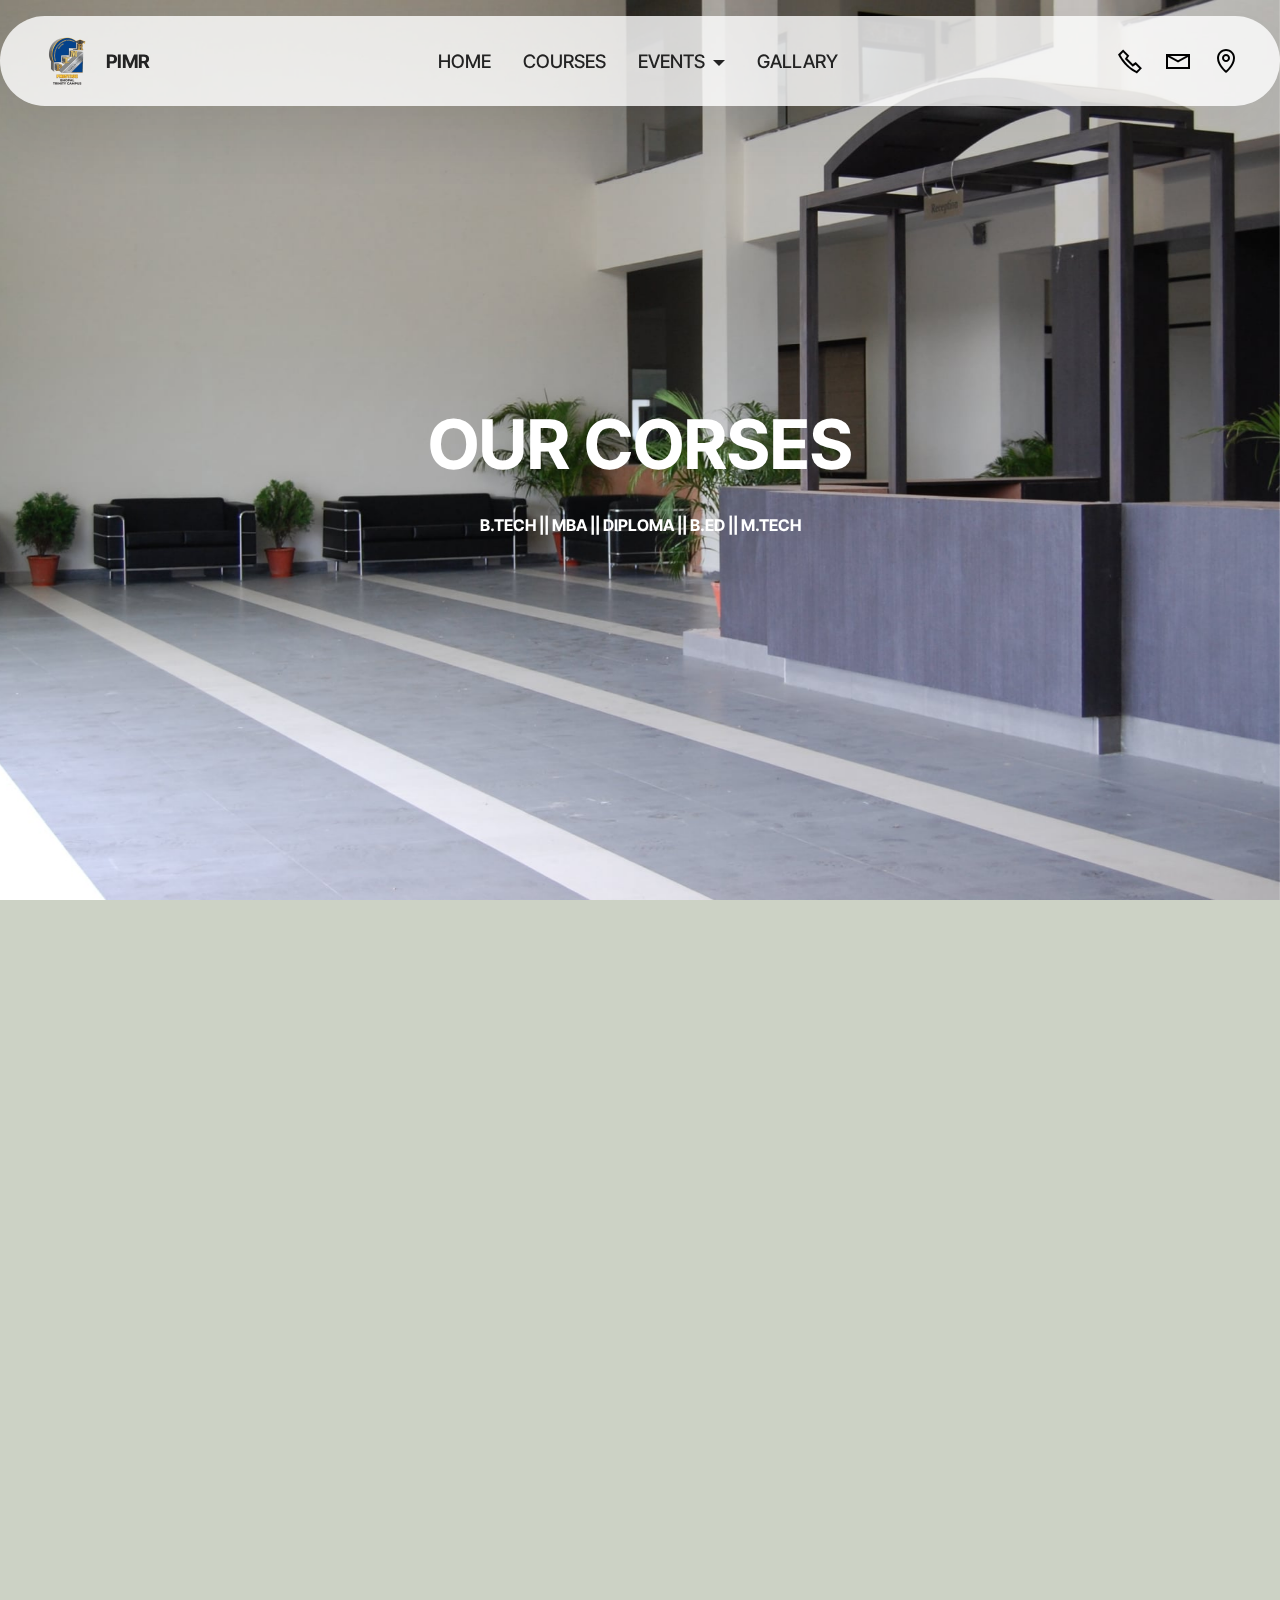
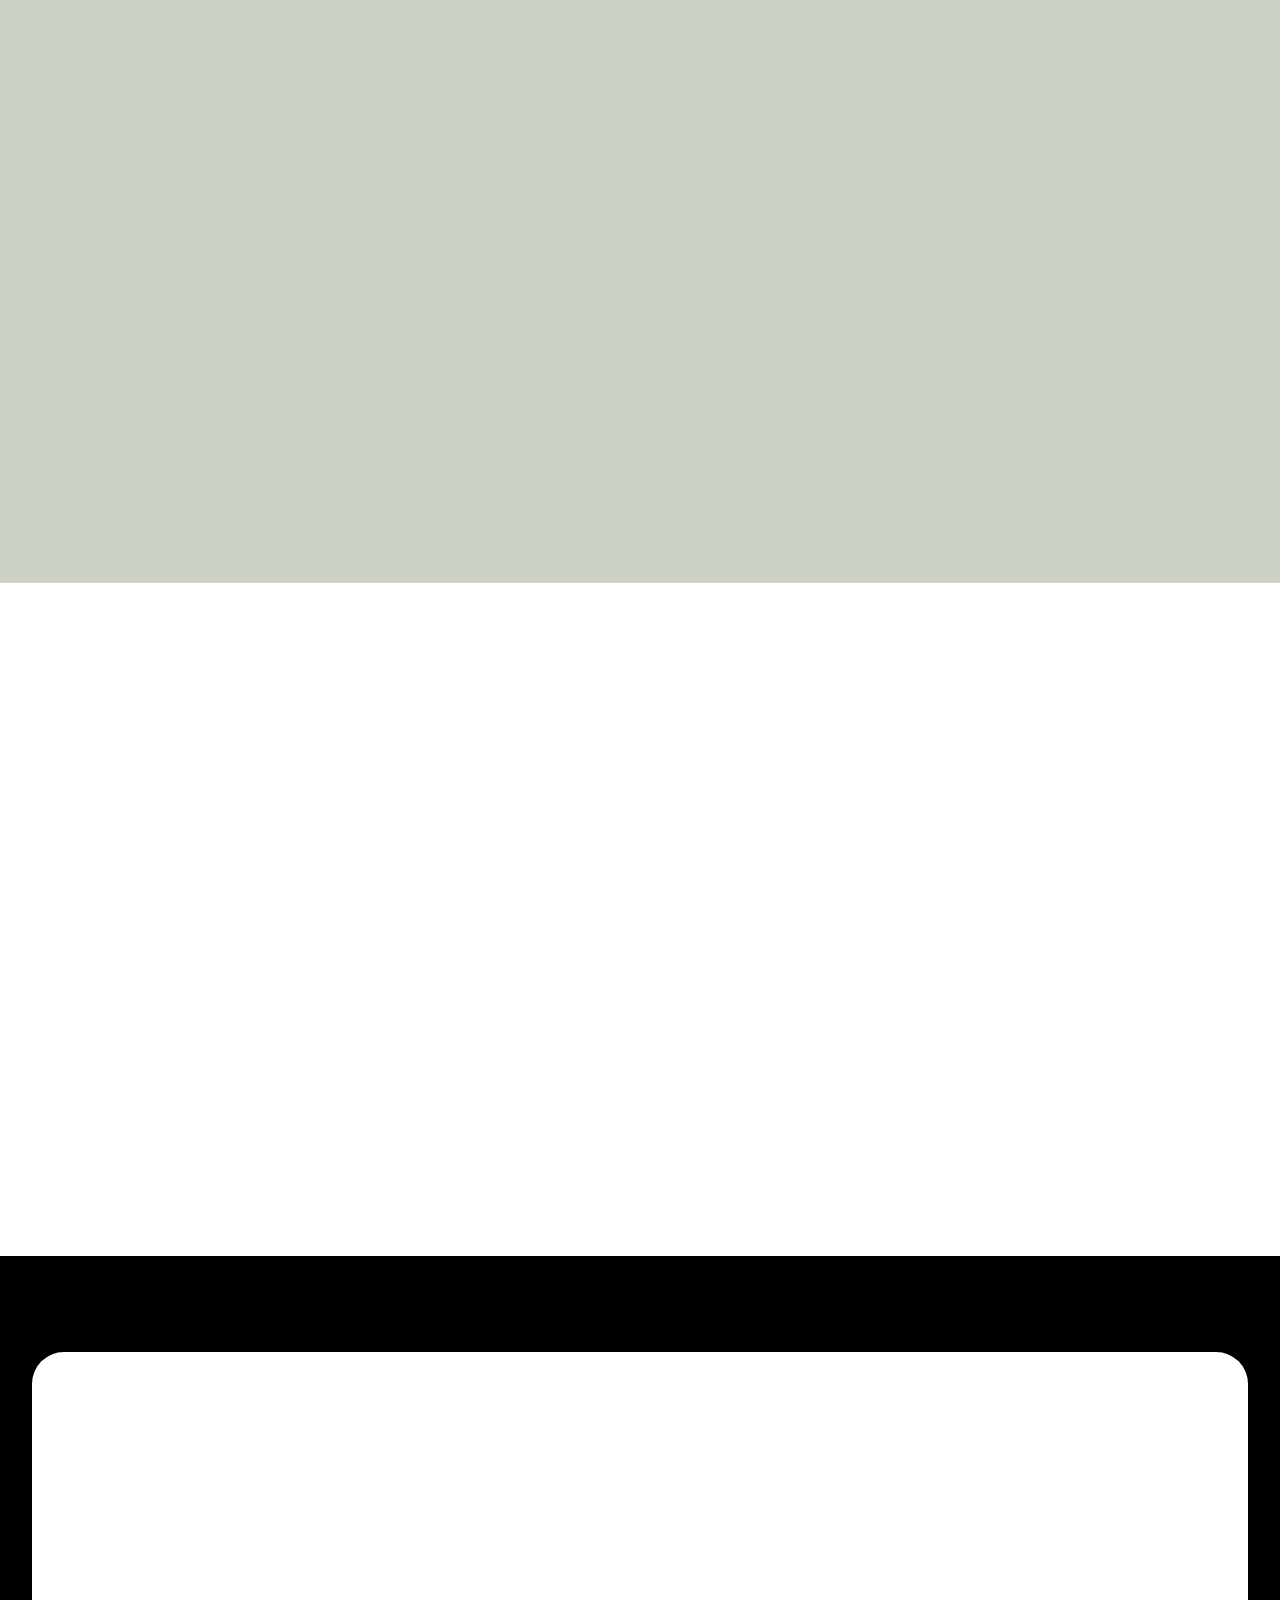
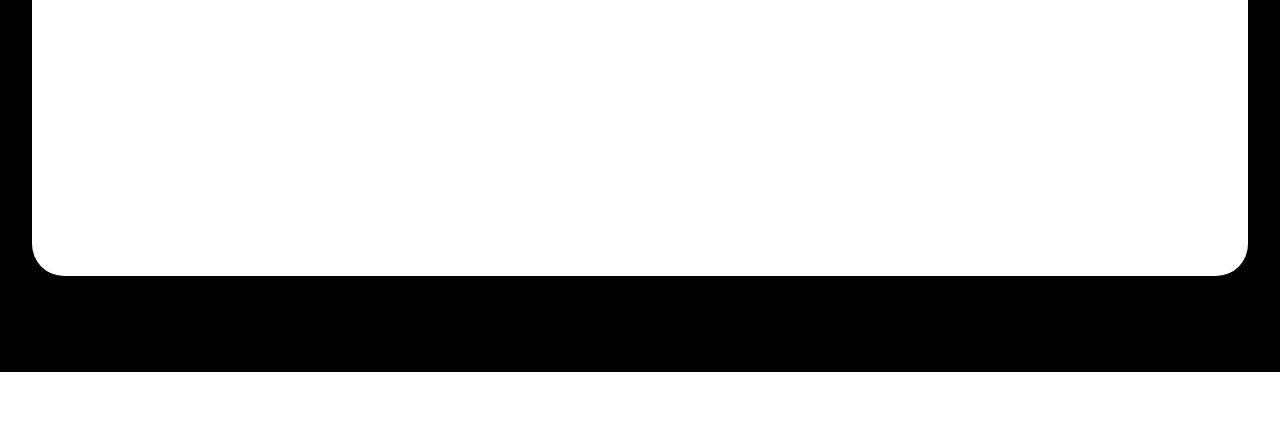
<file: Courses/page1.html>
<!DOCTYPE html>
<html  >
<head>

  <meta charset="UTF-8">
  <meta http-equiv="X-UA-Compatible" content="IE=edge">
  <meta name="generator" content="Mobirise v5.9.13, mobirise.com">
  <meta name="viewport" content="width=device-width, initial-scale=1, minimum-scale=1">
  <link rel="shortcut icon" href="assets/images/pimr-logo-128x128.png" type="image/x-icon">
  <meta name="description" content="">
  
  
  <title>PIMR- COURSES</title>
  <link rel="stylesheet" href="assets/web/assets/mobirise-icons2/mobirise2.css">
  <link rel="stylesheet" href="assets/bootstrap/css/bootstrap.min.css">
  <link rel="stylesheet" href="assets/bootstrap/css/bootstrap-grid.min.css">
  <link rel="stylesheet" href="assets/bootstrap/css/bootstrap-reboot.min.css">
  <link rel="stylesheet" href="assets/parallax/jarallax.css">
  <link rel="stylesheet" href="assets/animatecss/animate.css">
  <link rel="stylesheet" href="assets/dropdown/css/style.css">
  <link rel="stylesheet" href="assets/socicon/css/styles.css">
  <link rel="stylesheet" href="assets/theme/css/style.css">
  <link rel="preload" href="https://fonts.googleapis.com/css?family=Inter+Tight:100,200,300,400,500,600,700,800,900,100i,200i,300i,400i,500i,600i,700i,800i,900i&display=swap" as="style" onload="this.onload=null;this.rel='stylesheet'">
  <noscript><link rel="stylesheet" href="https://fonts.googleapis.com/css?family=Inter+Tight:100,200,300,400,500,600,700,800,900,100i,200i,300i,400i,500i,600i,700i,800i,900i&display=swap"></noscript>
  <link rel="preload" as="style" href="assets/mobirise/css/mbr-additional.css?v=LPSBlq"><link rel="stylesheet" href="assets/mobirise/css/mbr-additional.css?v=LPSBlq" type="text/css">

  
  
  
</head>
<body>
  
  <section data-bs-version="5.1" class="menu menu2 cid-u6PKsu1eAr" once="menu" id="menu02-o">
	

	<nav class="navbar navbar-dropdown navbar-fixed-top navbar-expand-lg">
		<div class="container">
			<div class="navbar-brand">
				<span class="navbar-logo">
					<a href="courses.html">
						<img src="assets/images/pimr-logo-96x96.png" alt="Mobirise Website Builder" style="height: 3rem;">
					</a>
				</span>
				<span class="navbar-caption-wrap"><a class="navbar-caption text-black display-4" href="page1.html">PIMR</a></span>
			</div>
			<button class="navbar-toggler" type="button" data-toggle="collapse" data-bs-toggle="collapse" data-target="#navbarSupportedContent" data-bs-target="#navbarSupportedContent" aria-controls="navbarNavAltMarkup" aria-expanded="false" aria-label="Toggle navigation">
				<div class="hamburger">
					<span></span>
					<span></span>
					<span></span>
					<span></span>
				</div>
			</button>
			<div class="collapse navbar-collapse" id="navbarSupportedContent">
				<ul class="navbar-nav nav-dropdown nav-right" data-app-modern-menu="true"><li class="nav-item">
						<a class="nav-link link text-black display-4" href="../index.html">HOME</a>
					</li>
					<li class="nav-item">
						<a class="nav-link link text-black display-4" href="page1.html" aria-expanded="false">COURSES</a>
					</li>
					<li class="nav-item dropdown">
						<a class="nav-link link text-black dropdown-toggle display-4" href="courses.html" data-toggle="dropdown-submenu" data-bs-toggle="dropdown" data-bs-auto-close="outside" aria-expanded="false">EVENTS</a><div class="dropdown-menu" aria-labelledby="dropdown-834"><a class="text-black dropdown-item display-4" href="courses.html">Prabhotsav</a></div>
					</li><li class="nav-item"><a class="nav-link link text-black display-4" href="courses.html">GALLARY</a></li></ul>
				<div class="icons-menu">
					<a class="iconfont-wrapper" href="courses.html">
						<span class="p-2 mbr-iconfont mobi-mbri-phone mobi-mbri"></span>
					</a>
					<a class="iconfont-wrapper" href="courses.html">
						<span class="p-2 mbr-iconfont mobi-mbri-letter mobi-mbri"></span>
					</a>
					<a class="iconfont-wrapper" href="https://maps.app.goo.gl/xwbf2YTBR3xbmGSJ8">
						<span class="p-2 mbr-iconfont mobi-mbri-map-pin mobi-mbri"></span>
					</a>
					
				</div>
				
			</div>
		</div>
	</nav>
</section>

<section data-bs-version="5.1" class="header16 cid-u6PKQwvjHT mbr-fullscreen mbr-parallax-background" id="header17-p">
  
  
  <div class="container-fluid">
    <div class="row">
      <div class="content-wrap col-12 col-md-10">
        <h1 class="mbr-section-title mbr-fonts-style mbr-white mb-4 display-1">
          <strong><br>OUR CORSES</strong></h1>
        
        <p class="mbr-fonts-style mbr-text mbr-white mb-4 display-7"><strong>B.TECH || MBA || DIPLOMA || B.ED || M.TECH</strong></p>
        
      </div>
    </div>
  </div>
</section>

<section data-bs-version="5.1" class="pricing03 cid-u6PtX0Ri1g" id="pricing03-m">
  

  
  <div class="container">
    <div class="row justify-content-center">
      <div class="col-12 content-head">
        <div class="mbr-section-head mb-5">
          <h4 class="mbr-section-title mbr-fonts-style align-center mb-0 display-2"><strong>COURSES AVAILABLE</strong></h4>
          
        </div>
      </div>
    </div>
    <div class="row">
      <div class="item features-without-image col-12 col-md-6 col-lg-4 item-mb active">
        <div class="item-wrapper">
          <div class="item-head">
            <h5 class="item-title mbr-fonts-style mb-0 display-5">
              <strong>B.TECH&nbsp;</strong></h5>
            <h6 class="item-subtitle mbr-fonts-style mb-0 display-7"><strong>CSE | Data Scinece | Civil | EC | CE | EX</strong></h6>
          </div>
          <div class="item-content">
            <p class="mbr-text mbr-fonts-style display-7">
              Innovate with Technology 
            </p>
            <div class="mb-4">
            </div>
            <div class="counter-container mbr-text mbr-fonts-style display-7">
              <ul>
                <li><strong>Fees</strong> : INR 60000 /-</li>
                <li><strong>Duration </strong>: 4 Years</li>
              </ul>
            </div>
          </div>
          <div class="mbr-section-btn item-footer">
            <a href="" class="btn item-btn btn-primary display-7">Get this plan</a>
          </div>
        </div>
      </div>
      
      <div class="item features-without-image col-12 col-md-6 col-lg-4 item-mb">
        <div class="item-wrapper">
          <div class="item-head">
            <h5 class="item-title mbr-fonts-style mb-0 display-5"><strong>COMPUTER APPLICATION</strong></h5>
            <h6 class="item-subtitle mbr-fonts-style mt-0 mb-0 display-7"><strong>MBA | BCA | BSC</strong></h6>
          </div>
          <div class="item-content">
            <p class="mbr-text mbr-fonts-style display-7">Lead with Strategy
            </p>
            <div class="mb-4"></div>
            <div class="counter-container mbr-text mbr-fonts-style display-7">
              <ul>
                <li><strong>Fees</strong> : INR 60000 /-</li>
                <li><strong>Duration</strong> : 3 Years</li>
              </ul>
            </div>
          </div>
          <div class="mbr-section-btn item-footer"><a href="" class="btn item-btn btn-primary display-7">Contact sales</a></div>
        </div>
      </div><div class="item features-without-image col-12 col-md-6 col-lg-4 item-mb">
        <div class="item-wrapper">
          <div class="item-head">
            <h5 class="item-title mbr-fonts-style mb-0 display-5">
              <strong>DIPLOMA</strong>
            </h5>
            <h6 class="item-subtitle mbr-fonts-style mt-0 mb-0 display-7"><strong>EX | MECHANICAL | CIVIL</strong></h6>
          </div>
          <div class="item-content">
            <p class="mbr-text mbr-fonts-style display-7">
              Practical Skills, Real-world Impact
            </p>
            <div class="mb-4"></div>
            <div class="counter-container mbr-text mbr-fonts-style display-7">
              <ul>
                <li><strong>Fees</strong> : INR 40000 /-</li>
                <li><strong>Duration</strong> : 3 Years</li>
              </ul>
            </div>
          </div>
          <div class="mbr-section-btn item-footer"><a href="" class="btn item-btn btn-primary display-7">Contact sales</a></div>
        </div>
      </div><div class="item features-without-image col-12 col-md-6 col-lg-4 item-mb">
        <div class="item-wrapper">
          <div class="item-head">
            <h5 class="item-title mbr-fonts-style mb-0 display-5"><strong>PHARMACY</strong></h5>
            <h6 class="item-subtitle mbr-fonts-style mt-0 mb-0 display-7"><strong>D. PHARMACY&nbsp; | B. PHARMACY || 3 YEARS</strong></h6>
          </div>
          <div class="item-content">
            <p class="mbr-text mbr-fonts-style display-7">
               Healing Lives with Expertise
            </p>
            <div class="mb-4"></div>
            <div class="counter-container mbr-text mbr-fonts-style display-7">
              <ul>
                <li><strong>D. Pharmacy Fees : </strong>INR<strong>&nbsp;</strong>85000/-</li>
                <li><strong>B. Pharmacy Fees :</strong> INR 85000/-</li>
              </ul>
            </div>
          </div>
          <div class="mbr-section-btn item-footer"><a href="" class="btn item-btn btn-primary display-7">Contact sales</a></div>
        </div>
      </div><div class="item features-without-image col-12 col-md-6 col-lg-4 item-mb">
        <div class="item-wrapper">
          <div class="item-head">
            <h5 class="item-title mbr-fonts-style mb-0 display-5"><strong>M.TECH</strong></h5>
            <h6 class="item-subtitle mbr-fonts-style mt-0 mb-0 display-7"><strong>THERMAL | VLSI | DC | POWER ELECTRONCS</strong></h6>
          </div>
          <div class="item-content">
            <p class="mbr-text mbr-fonts-style display-7">
               Healing Lives with Expertise
            </p>
            <div class="mb-4"></div>
            <div class="counter-container mbr-text mbr-fonts-style display-7">
              <ul>
                <li><strong>D. Pharmacy Fees : </strong>INR<strong>&nbsp;</strong>85000/-</li>
                <li><strong>B. Pharmacy Fees :</strong> INR 85000/-</li>
              </ul>
            </div>
          </div>
          <div class="mbr-section-btn item-footer"><a href="" class="btn item-btn btn-primary display-7">Contact sales</a></div>
        </div>
      </div><div class="item features-without-image col-12 col-md-6 col-lg-4 item-mb">
        <div class="item-wrapper">
          <div class="item-head">
            <h5 class="item-title mbr-fonts-style mb-0 display-5"><strong>B.COM</strong></h5>
            <h6 class="item-subtitle mbr-fonts-style mt-0 mb-0 display-7"><strong>PLAIN &amp; COMPUTER SCIENCE</strong></h6>
          </div>
          <div class="item-content">
            <p class="mbr-text mbr-fonts-style display-7">
               Healing Lives with Expertise
            </p>
            <div class="mb-4"></div>
            <div class="counter-container mbr-text mbr-fonts-style display-7">
              <ul>
                <li><strong>D. Pharmacy Fees : </strong>INR<strong>&nbsp;</strong>85000/-</li>
                <li><strong>B. Pharmacy Fees :</strong> INR 85000/-</li>
              </ul>
            </div>
          </div>
          <div class="mbr-section-btn item-footer"><a href="" class="btn item-btn btn-primary display-7">Contact sales</a></div>
        </div>
      </div>
    </div>
  </div>
</section>

<section data-bs-version="5.1" class="features15 cid-u6OwZMFCLO" id="features015-h">
	

	
	
	<div class="container">
		<div class="row justify-content-center">
			<div class="col-12 content-head">
				<div class="mbr-section-head mb-5">
					<h4 class="mbr-section-title mbr-fonts-style align-center mb-0 display-2">
						<strong>Our Faculties</strong></h4>
					
				</div>
			</div>
		</div>
		<div class="row">
			
			
			<div class="item features-without-image col-12 col-lg-4 active">
				<div class="item-wrapper">
					<div class="img-wrapper">
						<img src="assets/images/neelesh-sir-192x168.png" alt="Mobirise Website Builder" data-slide-to="0" data-bs-slide-to="0">
					</div>
					<div class="card-box">
						<h4 class="card-title mbr-fonts-style mb-0 display-4"><strong>Dr. Neelesh Jain</strong></h4>
						<h5 class="card-text mbr-fonts-style mt-3 display-7">
							<div>CSE (HOD)</div>
						</h5>
					</div>
				</div>
			</div><div class="item features-without-image col-12 col-lg-4">
				<div class="item-wrapper">
					<div class="img-wrapper">
						<img src="assets/images/rakeshwarimam-192x192.jpg" alt="Mobirise Website Builder" data-slide-to="1" data-bs-slide-to="1">
					</div>
					<div class="card-box">
						<h4 class="card-title mbr-fonts-style mb-0 display-4">
							<strong>Dr. Rakeshwari Agrawal</strong></h4>
						<h5 class="card-text mbr-fonts-style mt-3 display-7">
							EXE (HOD)</h5>
					</div>
				</div>
			</div><div class="item features-without-image col-12 col-lg-4">
				<div class="item-wrapper">
					<div class="img-wrapper">
						<img src="assets/images/screenshot-2024-03-12-212743-192x164.png" alt="Mobirise Website Builder" data-bs-slide-to="2" data-slide-to="2">
					</div>
					<div class="card-box">
						<h4 class="card-title mbr-fonts-style mb-0 display-7"><strong>Dr. Monica Singh</strong></h4>
						<h5 class="card-text mbr-fonts-style mt-3 display-7">
							MBA (HOD)</h5>
					</div>
				</div>
			</div><div class="item features-without-image col-12 col-lg-4">
				<div class="item-wrapper">
					<div class="img-wrapper">
						<img src="assets/images/images-192x192.png" alt="Mobirise Website Builder" data-slide-to="2" data-bs-slide-to="2">
					</div>
					<div class="card-box">
						<h4 class="card-title mbr-fonts-style mb-0 display-4"><strong>Dr. Virendra Rajput</strong></h4>
						<h5 class="card-text mbr-fonts-style mt-3 display-7">
							HOD(Mechanical)</h5>
					</div>
				</div>
			</div><div class="item features-without-image col-12 col-lg-4">
				<div class="item-wrapper">
					<div class="img-wrapper">
						<img src="assets/images/jyotsana-mam-192x192.jpg" alt="Mobirise Website Builder" data-bs-slide-to="3" data-slide-to="3">
					</div>
					<div class="card-box">
						<h4 class="card-title mbr-fonts-style mb-0 display-7"><strong>Dr. Jyotsna Mishra</strong></h4>
						<h5 class="card-text mbr-fonts-style mt-3 display-7">
							Basic Science</h5>
					</div>
				</div>
			</div>
			
			
			<div class="item features-without-image col-12 col-lg-4">
				<div class="item-wrapper">
					<div class="img-wrapper">
						<img src="assets/images/bhanu-sir-192x192.jpg" alt="Mobirise Website Builder" data-slide-to="4" data-bs-slide-to="4">
					</div>
					<div class="card-box">
						<h4 class="card-title mbr-fonts-style mb-0 display-7">
							<strong>Dr. Bhanu Pratap Singh</strong></h4>
						<h5 class="card-text mbr-fonts-style mt-3 display-7">
							ECE (HOD)</h5>
					</div>
				</div>
			</div>

			<div class="item features-without-image col-12 col-lg-4">
				<div class="item-wrapper">
					<div class="img-wrapper">
						<img src="assets/images/saurabh-jain-192x192.jpg" alt="Mobirise Website Builder" data-bs-slide-to="5" data-slide-to="5">
					</div>
					<div class="card-box">
						<h4 class="card-title mbr-fonts-style mb-0 display-4"><strong>Saurabh jain</strong></h4>
						<h5 class="card-text mbr-fonts-style mt-3 display-7">
							HOD(Civil Eng.)</h5>
					</div>
				</div>
			</div>
			<div class="item features-without-image col-12 col-lg-4">
				<div class="item-wrapper">
					<div class="img-wrapper">
						<img src="assets/images/dsc-294-192x288.jpeg" alt="Mobirise Website Builder" data-bs-slide-to="6" data-slide-to="6">
					</div>
					<div class="card-box">
						<h4 class="card-title mbr-fonts-style mb-0 display-7">
							<strong>Md. Wasif Azeez Khan</strong></h4>
						<h5 class="card-text mbr-fonts-style mt-3 display-7">CSE</h5>
					</div>
				</div>
			</div>
			<div class="item features-without-image col-12 col-lg-4">
				<div class="item-wrapper">
					<div class="img-wrapper">
						<img src="assets/images/nitin-sir-192x256.jpeg" alt="Mobirise Website Builder" data-bs-slide-to="7" data-slide-to="7">
					</div>
					<div class="card-box">
						<h4 class="card-title mbr-fonts-style mb-0 display-7"><strong>Nitin Tyagi</strong></h4>
						<h5 class="card-text mbr-fonts-style mt-3 display-7">EXE</h5>
					</div>
				</div>
			</div>
		</div>
	</div>
</section>

<section data-bs-version="5.1" class="footer1 cid-u6PKoM3D5D" once="footers" id="footer01-n">
	

	
	
	<div class="container">
		<div class="row mbr-white">
			<div class="col-12 col-md-6 col-lg-3">
				<h5 class="mbr-section-subtitle mbr-fonts-style mb-2 display-5">
					<strong>Company</strong>
				</h5>
				<ul class="list mbr-fonts-style display-4">
					<li class="mbr-text item-wrap">About</li>
					<li class="mbr-text item-wrap">Press</li>
					<li class="mbr-text item-wrap">Careers</li>
					<li class="mbr-text item-wrap">Social</li>
					<li class="mbr-text item-wrap">Contact</li>
				</ul>
			</div>
			<div class="col-12 col-md-6 col-lg-3">
				<h5 class="mbr-section-subtitle mbr-fonts-style mb-2 display-5">
					<strong>Features</strong>
				</h5>
				<ul class="list mbr-fonts-style display-4">
					<li class="mbr-text item-wrap">Branding</li>
					<li class="mbr-text item-wrap">Promotion</li>
					<li class="mbr-text item-wrap">Design</li>
					<li class="mbr-text item-wrap">Creative</li>
					<li class="mbr-text item-wrap">Production</li>
				</ul>
			</div>
			<div class="col-12 col-md-6 col-lg-3">
				<h5 class="mbr-section-subtitle mbr-fonts-style mb-2 display-5">
					<strong>Support</strong>
				</h5>
				<ul class="list mbr-fonts-style display-4">
					<li class="mbr-text item-wrap">Help</li>
					<li class="mbr-text item-wrap">Info</li>
					<li class="mbr-text item-wrap">Contacts</li>
					<li class="mbr-text item-wrap">FAQ</li>
					<li class="mbr-text item-wrap">Report</li>
				</ul>
			</div>
			<div class="col-12 col-md-6 col-lg-3">
				<h5 class="mbr-section-subtitle mbr-fonts-style mb-2 display-5">
					<strong>About</strong>
				</h5>
				<ul class="list mbr-fonts-style display-4">
					<li class="mbr-text item-wrap">History</li>
					<li class="mbr-text item-wrap">Clients</li>
					<li class="mbr-text item-wrap">Teams</li>
					<li class="mbr-text item-wrap">Brand</li>
					<li class="mbr-text item-wrap">Terms</li>
				</ul>
			</div>
			<div class="col-12 mt-5 footer-col">
				<div class="mbr-section-btn align-left">
					<a class="btn btn-primary display-7" href="courses.html">Sign Up</a>
					<a class="btn btn-success-outline display-7" href="courses.html">Read More</a>
				</div>

				<div class="social-row mt-2 display-7">
					<div class="soc-item">
						<a href="courses.html/https://www.facebook.com/trinitytimes2/">
							<span class="mbr-iconfont socicon-facebook socicon" style="color: rgb(0, 116, 255); fill: rgb(0, 116, 255);"></span>
						</a>
					</div>
					<div class="soc-item">
						<a href="https://www.linkedin.com/in/pimr-bhopal/">
							<span class="mbr-iconfont socicon-linkedin socicon" style="color: rgb(12, 16, 255); fill: rgb(12, 16, 255);"></span>
						</a>
					</div>
					<div class="soc-item">
						<a href="https://www.instagram.com/pimrbhopalofficial/">
							<span class="mbr-iconfont socicon-instagram socicon" style="color: rgb(255, 0, 219); fill: rgb(255, 0, 219);"></span>
						</a>
					</div>
					<div class="soc-item">
						<a href="https://www.youtube.com/@PrabhotsavPIMRBhopal">
							<span class="mbr-iconfont socicon-youtube socicon"></span>
						</a>
					</div>
				</div>
			</div>
			<div class="col-12 mt-4">
				<p class="mbr-text mb-0 mbr-fonts-style copyright align-center display-7">
					© Copyright 2030 Mobirise - All Rights Reserved
				</p>
			</div>
		</div>
	</div>
</section><section class="display-7" style="padding: 0;align-items: center;justify-content: center;flex-wrap: wrap;    align-content: center;display: flex;position: relative;height: 4rem;"><a href="courses.html/3134861" style="flex: 1 1;height: 4rem;position: absolute;width: 100%;z-index: 1;"><img alt="" style="height: 4rem;" src="[data-uri]"></a><p style="margin: 0;text-align: center;" class="display-7">&#8204;</p><a style="z-index:1" href="https://mobirise.com/html-builder.html">HTML Website Maker</a></section><script src="assets/bootstrap/js/bootstrap.bundle.min.js"></script>  <script src="assets/parallax/jarallax.js"></script>  <script src="assets/smoothscroll/smooth-scroll.js"></script>  <script src="assets/ytplayer/index.js"></script>  <script src="assets/dropdown/js/navbar-dropdown.js"></script>  <script src="assets/theme/js/script.js"></script>  
  
  
 <div id="scrollToTop" class="scrollToTop mbr-arrow-up"><a style="text-align: center;"><i class="mbr-arrow-up-icon mbr-arrow-up-icon-cm cm-icon cm-icon-smallarrow-up"></i></a></div>
    <input name="animation" type="hidden">
  </body>
</html>
</file>
<file: Courses/assets/web/assets/mobirise-icons2/mobirise2.css>
@font-face {
  font-family: 'Moririse2';
  font-display: swap;
  src:  url('mobirise2.eot?f2bix4');
  src:  url('mobirise2.eot?f2bix4#iefix') format('embedded-opentype'),
    url('mobirise2.ttf?f2bix4') format('truetype'),
    url('mobirise2.woff?f2bix4') format('woff'),
    url('mobirise2.svg?f2bix4#mobirise2') format('svg');
  font-weight: normal;
  font-style: normal;
}

[class^="mobi-"], [class*=" mobi-"] {
  /* use !important to prevent issues with browser extensions that change fonts */
  font-family: 'Moririse2' !important;
  speak: none;
  font-style: normal;
  font-weight: normal;
  font-variant: normal;
  text-transform: none;
  line-height: 1;

  /* Better Font Rendering =========== */
  -webkit-font-smoothing: antialiased;
  -moz-osx-font-smoothing: grayscale;
}

.mobi-mbri-add-submenu:before {
  content: "\e900";
}
.mobi-mbri-alert:before {
  content: "\e901";
}
.mobi-mbri-align-center:before {
  content: "\e902";
}
.mobi-mbri-align-justify:before {
  content: "\e903";
}
.mobi-mbri-align-left:before {
  content: "\e904";
}
.mobi-mbri-align-right:before {
  content: "\e905";
}
.mobi-mbri-android:before {
  content: "\e906";
}
.mobi-mbri-apple:before {
  content: "\e907";
}
.mobi-mbri-arrow-down:before {
  content: "\e908";
}
.mobi-mbri-arrow-next:before {
  content: "\e909";
}
.mobi-mbri-arrow-prev:before {
  content: "\e90a";
}
.mobi-mbri-arrow-up:before {
  content: "\e90b";
}
.mobi-mbri-bold:before {
  content: "\e90c";
}
.mobi-mbri-bookmark:before {
  content: "\e90d";
}
.mobi-mbri-bootstrap:before {
  content: "\e90e";
}
.mobi-mbri-briefcase:before {
  content: "\e90f";
}
.mobi-mbri-browse:before {
  content: "\e910";
}
.mobi-mbri-bulleted-list:before {
  content: "\e911";
}
.mobi-mbri-calendar:before {
  content: "\e912";
}
.mobi-mbri-camera:before {
  content: "\e913";
}
.mobi-mbri-cart-add:before {
  content: "\e914";
}
.mobi-mbri-cart-full:before {
  content: "\e915";
}
.mobi-mbri-cash:before {
  content: "\e916";
}
.mobi-mbri-change-style:before {
  content: "\e917";
}
.mobi-mbri-chat:before {
  content: "\e918";
}
.mobi-mbri-clock:before {
  content: "\e919";
}
.mobi-mbri-close:before {
  content: "\e91a";
}
.mobi-mbri-cloud:before {
  content: "\e91b";
}
.mobi-mbri-code:before {
  content: "\e91c";
}
.mobi-mbri-contact-form:before {
  content: "\e91d";
}
.mobi-mbri-credit-card:before {
  content: "\e91e";
}
.mobi-mbri-cursor-click:before {
  content: "\e91f";
}
.mobi-mbri-cust-feedback:before {
  content: "\e920";
}
.mobi-mbri-database:before {
  content: "\e921";
}
.mobi-mbri-delivery:before {
  content: "\e922";
}
.mobi-mbri-desktop:before {
  content: "\e923";
}
.mobi-mbri-devices:before {
  content: "\e924";
}
.mobi-mbri-down:before {
  content: "\e925";
}
.mobi-mbri-download-2:before {
  content: "\e926";
}
.mobi-mbri-download:before {
  content: "\e927";
}
.mobi-mbri-drag-n-drop-2:before {
  content: "\e928";
}
.mobi-mbri-drag-n-drop:before {
  content: "\e929";
}
.mobi-mbri-edit-2:before {
  content: "\e92a";
}
.mobi-mbri-edit:before {
  content: "\e92b";
}
.mobi-mbri-error:before {
  content: "\e92c";
}
.mobi-mbri-extension:before {
  content: "\e92d";
}
.mobi-mbri-features:before {
  content: "\e92e";
}
.mobi-mbri-file:before {
  content: "\e92f";
}
.mobi-mbri-flag:before {
  content: "\e930";
}
.mobi-mbri-folder:before {
  content: "\e931";
}
.mobi-mbri-gift:before {
  content: "\e932";
}
.mobi-mbri-github:before {
  content: "\e933";
}
.mobi-mbri-globe-2:before {
  content: "\e934";
}
.mobi-mbri-globe:before {
  content: "\e935";
}
.mobi-mbri-growing-chart:before {
  content: "\e936";
}
.mobi-mbri-hearth:before {
  content: "\e937";
}
.mobi-mbri-help:before {
  content: "\e938";
}
.mobi-mbri-home:before {
  content: "\e939";
}
.mobi-mbri-hot-cup:before {
  content: "\e93a";
}
.mobi-mbri-idea:before {
  content: "\e93b";
}
.mobi-mbri-image-gallery:before {
  content: "\e93c";
}
.mobi-mbri-image-slider:before {
  content: "\e93d";
}
.mobi-mbri-info:before {
  content: "\e93e";
}
.mobi-mbri-italic:before {
  content: "\e93f";
}
.mobi-mbri-key:before {
  content: "\e940";
}
.mobi-mbri-laptop:before {
  content: "\e941";
}
.mobi-mbri-layers:before {
  content: "\e942";
}
.mobi-mbri-left-right:before {
  content: "\e943";
}
.mobi-mbri-left:before {
  content: "\e944";
}
.mobi-mbri-letter:before {
  content: "\e945";
}
.mobi-mbri-like:before {
  content: "\e946";
}
.mobi-mbri-link:before {
  content: "\e947";
}
.mobi-mbri-lock:before {
  content: "\e948";
}
.mobi-mbri-login:before {
  content: "\e949";
}
.mobi-mbri-logout:before {
  content: "\e94a";
}
.mobi-mbri-magic-stick:before {
  content: "\e94b";
}
.mobi-mbri-map-pin:before {
  content: "\e94c";
}
.mobi-mbri-menu:before {
  content: "\e94d";
}
.mobi-mbri-mobile-2:before {
  content: "\e94e";
}
.mobi-mbri-mobile-horizontal:before {
  content: "\e94f";
}
.mobi-mbri-mobile:before {
  content: "\e950";
}
.mobi-mbri-mobirise:before {
  content: "\e951";
}
.mobi-mbri-more-horizontal:before {
  content: "\e952";
}
.mobi-mbri-more-vertical:before {
  content: "\e953";
}
.mobi-mbri-music:before {
  content: "\e954";
}
.mobi-mbri-new-file:before {
  content: "\e955";
}
.mobi-mbri-numbered-list:before {
  content: "\e956";
}
.mobi-mbri-opened-folder:before {
  content: "\e957";
}
.mobi-mbri-pages:before {
  content: "\e958";
}
.mobi-mbri-paper-plane:before {
  content: "\e959";
}
.mobi-mbri-paperclip:before {
  content: "\e95a";
}
.mobi-mbri-phone:before {
  content: "\e95b";
}
.mobi-mbri-photo:before {
  content: "\e95c";
}
.mobi-mbri-photos:before {
  content: "\e95d";
}
.mobi-mbri-pin:before {
  content: "\e95e";
}
.mobi-mbri-play:before {
  content: "\e95f";
}
.mobi-mbri-plus:before {
  content: "\e960";
}
.mobi-mbri-preview:before {
  content: "\e961";
}
.mobi-mbri-print:before {
  content: "\e962";
}
.mobi-mbri-protect:before {
  content: "\e963";
}
.mobi-mbri-question:before {
  content: "\e964";
}
.mobi-mbri-quote-left:before {
  content: "\e965";
}
.mobi-mbri-quote-right:before {
  content: "\e966";
}
.mobi-mbri-redo:before {
  content: "\e967";
}
.mobi-mbri-refresh:before {
  content: "\e968";
}
.mobi-mbri-responsive-2:before {
  content: "\e969";
}
.mobi-mbri-responsive:before {
  content: "\e96a";
}
.mobi-mbri-right:before {
  content: "\e96b";
}
.mobi-mbri-rocket:before {
  content: "\e96c";
}
.mobi-mbri-sad-face:before {
  content: "\e96d";
}
.mobi-mbri-sale:before {
  content: "\e96e";
}
.mobi-mbri-save:before {
  content: "\e96f";
}
.mobi-mbri-search:before {
  content: "\e970";
}
.mobi-mbri-setting-2:before {
  content: "\e971";
}
.mobi-mbri-setting-3:before {
  content: "\e972";
}
.mobi-mbri-setting:before {
  content: "\e973";
}
.mobi-mbri-share:before {
  content: "\e974";
}
.mobi-mbri-shopping-bag:before {
  content: "\e975";
}
.mobi-mbri-shopping-basket:before {
  content: "\e976";
}
.mobi-mbri-shopping-cart:before {
  content: "\e977";
}
.mobi-mbri-sites:before {
  content: "\e978";
}
.mobi-mbri-smile-face:before {
  content: "\e979";
}
.mobi-mbri-speed:before {
  content: "\e97a";
}
.mobi-mbri-star:before {
  content: "\e97b";
}
.mobi-mbri-success:before {
  content: "\e97c";
}
.mobi-mbri-sun:before {
  content: "\e97d";
}
.mobi-mbri-sun2:before {
  content: "\e97e";
}
.mobi-mbri-tablet-vertical:before {
  content: "\e97f";
}
.mobi-mbri-tablet:before {
  content: "\e980";
}
.mobi-mbri-target:before {
  content: "\e981";
}
.mobi-mbri-timer:before {
  content: "\e982";
}
.mobi-mbri-to-ftp:before {
  content: "\e983";
}
.mobi-mbri-to-local-drive:before {
  content: "\e984";
}
.mobi-mbri-touch-swipe:before {
  content: "\e985";
}
.mobi-mbri-touch:before {
  content: "\e986";
}
.mobi-mbri-trash:before {
  content: "\e987";
}
.mobi-mbri-underline:before {
  content: "\e988";
}
.mobi-mbri-undo:before {
  content: "\e989";
}
.mobi-mbri-unlink:before {
  content: "\e98a";
}
.mobi-mbri-unlock:before {
  content: "\e98b";
}
.mobi-mbri-up-down:before {
  content: "\e98c";
}
.mobi-mbri-up:before {
  content: "\e98d";
}
.mobi-mbri-update:before {
  content: "\e98e";
}
.mobi-mbri-upload-2:before {
  content: "\e98f";
}
.mobi-mbri-upload:before {
  content: "\e990";
}
.mobi-mbri-user-2:before {
  content: "\e991";
}
.mobi-mbri-user:before {
  content: "\e992";
}
.mobi-mbri-users:before {
  content: "\e993";
}
.mobi-mbri-video-play:before {
  content: "\e994";
}
.mobi-mbri-video:before {
  content: "\e995";
}
.mobi-mbri-watch:before {
  content: "\e996";
}
.mobi-mbri-website-theme-2:before {
  content: "\e997";
}
.mobi-mbri-website-theme:before {
  content: "\e998";
}
.mobi-mbri-wifi:before {
  content: "\e999";
}
.mobi-mbri-windows:before {
  content: "\e99a";
}
.mobi-mbri-zoom-in:before {
  content: "\e99b";
}
.mobi-mbri-zoom-out:before {
  content: "\e99c";
}
</file>
<file: Courses/assets/parallax/jarallax.css>
.jarallax {
    position: relative;
    z-index: 0;
}
.jarallax > .jarallax-img {
    position: absolute;
    object-fit: cover;
    /* support for plugin https://github.com/bfred-it/object-fit-images */
    font-family: 'object-fit: cover;';
    top: 0;
    left: 0;
    width: 100%;
    height: 100%;
    z-index: -1;
}
</file>
<file: Courses/assets/dropdown/css/style.css>
.navbar-dropdown {
  left: 0;
  padding: 0;
  position: absolute;
  right: 0;
  top: 0;
  transition: all 0.45s ease;
  z-index: 1030;
  background: #282828; }
  .navbar-dropdown .navbar-logo {
    margin-right: 0.8rem;
    transition: margin 0.3s ease-in-out;
    vertical-align: middle; }
    .navbar-dropdown .navbar-logo img {
      height: 3.125rem;
      transition: all 0.3s ease-in-out; }
    .navbar-dropdown .navbar-logo.mbr-iconfont {
      font-size: 3.125rem;
      line-height: 3.125rem; }
  .navbar-dropdown .navbar-caption {
    font-weight: 700;
    white-space: normal;
    vertical-align: -4px;
    line-height: 3.125rem !important; }
    .navbar-dropdown .navbar-caption, .navbar-dropdown .navbar-caption:hover {
      color: inherit;
      text-decoration: none; }
  .navbar-dropdown .mbr-iconfont + .navbar-caption {
    vertical-align: -1px; }
  .navbar-dropdown.navbar-fixed-top {
    position: fixed; }
  .navbar-dropdown .navbar-brand span {
    vertical-align: -4px; }
  .navbar-dropdown.bg-color.transparent {
    background: none; }
  .navbar-dropdown.navbar-short .navbar-brand {
    padding: 0.625rem 0; }
    .navbar-dropdown.navbar-short .navbar-brand span {
      vertical-align: -1px; }
  .navbar-dropdown.navbar-short .navbar-caption {
    line-height: 2.375rem !important;
    vertical-align: -2px; }
  .navbar-dropdown.navbar-short .navbar-logo {
    margin-right: 0.5rem; }
    .navbar-dropdown.navbar-short .navbar-logo img {
      height: 2.375rem; }
    .navbar-dropdown.navbar-short .navbar-logo.mbr-iconfont {
      font-size: 2.375rem;
      line-height: 2.375rem; }
  .navbar-dropdown.navbar-short .mbr-table-cell {
    height: 3.625rem; }
  .navbar-dropdown .navbar-close {
    left: 0.6875rem;
    position: fixed;
    top: 0.75rem;
    z-index: 1000; }
  .navbar-dropdown .hamburger-icon {
    content: "";
    display: inline-block;
    vertical-align: middle;
    width: 16px;
    -webkit-box-shadow: 0 -6px 0 1px #282828,0 0 0 1px #282828,0 6px 0 1px #282828;
    -moz-box-shadow: 0 -6px 0 1px #282828,0 0 0 1px #282828,0 6px 0 1px #282828;
    box-shadow: 0 -6px 0 1px #282828,0 0 0 1px #282828,0 6px 0 1px #282828; }

.dropdown-menu .dropdown-toggle[data-toggle="dropdown-submenu"]::after {
  border-bottom: 0.35em solid transparent;
  border-left: 0.35em solid;
  border-right: 0;
  border-top: 0.35em solid transparent;
  margin-left: 0.3rem; }

.dropdown-menu .dropdown-item:focus {
  outline: 0; }

.nav-dropdown {
  font-size: 0.75rem;
  font-weight: 500;
  height: auto !important; }
  .nav-dropdown .nav-btn {
    padding-left: 1rem; }
  .nav-dropdown .link {
    margin: .667em 1.667em;
    font-weight: 500;
    padding: 0;
    transition: color .2s ease-in-out; }
    .nav-dropdown .link.dropdown-toggle {
      margin-right: 2.583em; }
      .nav-dropdown .link.dropdown-toggle::after {
        margin-left: .25rem;
        border-top: 0.35em solid;
        border-right: 0.35em solid transparent;
        border-left: 0.35em solid transparent;
        border-bottom: 0; }
      .nav-dropdown .link.dropdown-toggle[aria-expanded="true"] {
        margin: 0;
        padding: 0.667em 3.263em  0.667em 1.667em; }
  .nav-dropdown .link::after,
  .nav-dropdown .dropdown-item::after {
    color: inherit; }
  .nav-dropdown .btn {
    font-size: 0.75rem;
    font-weight: 700;
    letter-spacing: 0;
    margin-bottom: 0;
    padding-left: 1.25rem;
    padding-right: 1.25rem; }
  .nav-dropdown .dropdown-menu {
    border-radius: 0;
    border: 0;
    left: 0;
    margin: 0;
    padding-bottom: 1.25rem;
    padding-top: 1.25rem;
    position: relative; }
  .nav-dropdown .dropdown-submenu {
    margin-left: 0.125rem;
    top: 0; }
  .nav-dropdown .dropdown-item {
    font-weight: 500;
    line-height: 2;
    padding: 0.3846em 4.615em 0.3846em 1.5385em;
    position: relative;
    transition: color .2s ease-in-out, background-color .2s ease-in-out; }
    .nav-dropdown .dropdown-item::after {
      margin-top: -0.3077em;
      position: absolute;
      right: 1.1538em;
      top: 50%; }
    .nav-dropdown .dropdown-item:focus, .nav-dropdown .dropdown-item:hover {
      background: none; }

@media (max-width: 767px) {
  .nav-dropdown.navbar-toggleable-sm {
    bottom: 0;
    display: none;
    left: 0;
    overflow-x: hidden;
    position: fixed;
    top: 0;
    transform: translateX(-100%);
    -ms-transform: translateX(-100%);
    -webkit-transform: translateX(-100%);
    width: 18.75rem;
    z-index: 999; } }
.nav-dropdown.navbar-toggleable-xl {
  bottom: 0;
  display: none;
  left: 0;
  overflow-x: hidden;
  position: fixed;
  top: 0;
  transform: translateX(-100%);
  -ms-transform: translateX(-100%);
  -webkit-transform: translateX(-100%);
  width: 18.75rem;
  z-index: 999; }

.nav-dropdown-sm {
  display: block !important;
  overflow-x: hidden;
  overflow: auto;
  padding-top: 3.875rem; }
  .nav-dropdown-sm::after {
    content: "";
    display: block;
    height: 3rem;
    width: 100%; }
  .nav-dropdown-sm.collapse.in ~ .navbar-close {
    display: block !important; }
  .nav-dropdown-sm.collapsing, .nav-dropdown-sm.collapse.in {
    transform: translateX(0);
    -ms-transform: translateX(0);
    -webkit-transform: translateX(0);
    transition: all 0.25s ease-out;
    -webkit-transition: all 0.25s ease-out;
    background: #282828; }
  .nav-dropdown-sm.collapsing[aria-expanded="false"] {
    transform: translateX(-100%);
    -ms-transform: translateX(-100%);
    -webkit-transform: translateX(-100%); }
  .nav-dropdown-sm .nav-item {
    display: block;
    margin-left: 0 !important;
    padding-left: 0; }
  .nav-dropdown-sm .link,
  .nav-dropdown-sm .dropdown-item {
    border-top: 1px dotted rgba(255, 255, 255, 0.1);
    font-size: 0.8125rem;
    line-height: 1.6;
    margin: 0 !important;
    padding: 0.875rem 2.4rem 0.875rem 1.5625rem !important;
    position: relative;
    white-space: normal; }
    .nav-dropdown-sm .link:focus, .nav-dropdown-sm .link:hover,
    .nav-dropdown-sm .dropdown-item:focus,
    .nav-dropdown-sm .dropdown-item:hover {
      background: rgba(0, 0, 0, 0.2) !important;
      color: #c0a375; }
  .nav-dropdown-sm .nav-btn {
    position: relative;
    padding: 1.5625rem 1.5625rem 0 1.5625rem; }
    .nav-dropdown-sm .nav-btn::before {
      border-top: 1px dotted rgba(255, 255, 255, 0.1);
      content: "";
      left: 0;
      position: absolute;
      top: 0;
      width: 100%; }
    .nav-dropdown-sm .nav-btn + .nav-btn {
      padding-top: 0.625rem; }
      .nav-dropdown-sm .nav-btn + .nav-btn::before {
        display: none; }
  .nav-dropdown-sm .btn {
    padding: 0.625rem 0; }
  .nav-dropdown-sm .dropdown-toggle[data-toggle="dropdown-submenu"]::after {
    margin-left: .25rem;
    border-top: 0.35em solid;
    border-right: 0.35em solid transparent;
    border-left: 0.35em solid transparent;
    border-bottom: 0; }
  .nav-dropdown-sm .dropdown-toggle[data-toggle="dropdown-submenu"][aria-expanded="true"]::after {
    border-top: 0;
    border-right: 0.35em solid transparent;
    border-left: 0.35em solid transparent;
    border-bottom: 0.35em solid; }
  .nav-dropdown-sm .dropdown-menu {
    margin: 0;
    padding: 0;
    position: relative;
    top: 0;
    left: 0;
    width: 100%;
    border: 0;
    float: none;
    border-radius: 0;
    background: none; }
  .nav-dropdown-sm .dropdown-submenu {
    left: 100%;
    margin-left: 0.125rem;
    margin-top: -1.25rem;
    top: 0; }

.navbar-toggleable-sm .nav-dropdown .dropdown-menu {
  position: absolute; }

.navbar-toggleable-sm .nav-dropdown .dropdown-submenu {
  left: 100%;
  margin-left: 0.125rem;
  margin-top: -1.25rem;
  top: 0; }

.navbar-toggleable-sm.opened .nav-dropdown .dropdown-menu {
  position: relative; }

.navbar-toggleable-sm.opened .nav-dropdown .dropdown-submenu {
  left: 0;
  margin-left: 00rem;
  margin-top: 0rem;
  top: 0; }

.is-builder .nav-dropdown.collapsing {
  transition: none !important; }
</file>
<file: Courses/assets/socicon/css/styles.css>
@charset "UTF-8";

@font-face {
  font-family: 'Socicon';
  src:  url('../fonts/socicon.eot');
  src:  url('../fonts/socicon.eot?#iefix') format('embedded-opentype'),
    url('../fonts/socicon.woff2') format('woff2'),
    url('../fonts/socicon.ttf') format('truetype'),
    url('../fonts/socicon.woff') format('woff'),
    url('../fonts/socicon.svg#socicon') format('svg');
  font-weight: normal;
  font-style: normal;
  font-display: swap;
}

[data-icon]:before {
  font-family: "socicon" !important;
  content: attr(data-icon);
  font-style: normal !important;
  font-weight: normal !important;
  font-variant: normal !important;
  text-transform: none !important;
  speak: none;
  line-height: 1;
  -webkit-font-smoothing: antialiased;
  -moz-osx-font-smoothing: grayscale;
}

[class^="socicon-"], [class*=" socicon-"] {
  /* use !important to prevent issues with browser extensions that change fonts */
  font-family: 'Socicon' !important;
  speak: none;
  font-style: normal;
  font-weight: normal;
  font-variant: normal;
  text-transform: none;
  line-height: 1;

  /* Better Font Rendering =========== */
  -webkit-font-smoothing: antialiased;
  -moz-osx-font-smoothing: grayscale;
}

.socicon-eitaa:before {
  content: "\e97c";
}
.socicon-soroush:before {
  content: "\e97d";
}
.socicon-bale:before {
  content: "\e97e";
}
.socicon-zazzle:before {
  content: "\e97b";
}
.socicon-society6:before {
  content: "\e97a";
}
.socicon-redbubble:before {
  content: "\e979";
}
.socicon-avvo:before {
  content: "\e978";
}
.socicon-stitcher:before {
  content: "\e977";
}
.socicon-googlehangouts:before {
  content: "\e974";
}
.socicon-dlive:before {
  content: "\e975";
}
.socicon-vsco:before {
  content: "\e976";
}
.socicon-flipboard:before {
  content: "\e973";
}
.socicon-ubuntu:before {
  content: "\e958";
}
.socicon-artstation:before {
  content: "\e959";
}
.socicon-invision:before {
  content: "\e95a";
}
.socicon-torial:before {
  content: "\e95b";
}
.socicon-collectorz:before {
  content: "\e95c";
}
.socicon-seenthis:before {
  content: "\e95d";
}
.socicon-googleplaymusic:before {
  content: "\e95e";
}
.socicon-debian:before {
  content: "\e95f";
}
.socicon-filmfreeway:before {
  content: "\e960";
}
.socicon-gnome:before {
  content: "\e961";
}
.socicon-itchio:before {
  content: "\e962";
}
.socicon-jamendo:before {
  content: "\e963";
}
.socicon-mix:before {
  content: "\e964";
}
.socicon-sharepoint:before {
  content: "\e965";
}
.socicon-tinder:before {
  content: "\e966";
}
.socicon-windguru:before {
  content: "\e967";
}
.socicon-cdbaby:before {
  content: "\e968";
}
.socicon-elementaryos:before {
  content: "\e969";
}
.socicon-stage32:before {
  content: "\e96a";
}
.socicon-tiktok:before {
  content: "\e96b";
}
.socicon-gitter:before {
  content: "\e96c";
}
.socicon-letterboxd:before {
  content: "\e96d";
}
.socicon-threema:before {
  content: "\e96e";
}
.socicon-splice:before {
  content: "\e96f";
}
.socicon-metapop:before {
  content: "\e970";
}
.socicon-naver:before {
  content: "\e971";
}
.socicon-remote:before {
  content: "\e972";
}
.socicon-internet:before {
  content: "\e957";
}
.socicon-moddb:before {
  content: "\e94b";
}
.socicon-indiedb:before {
  content: "\e94c";
}
.socicon-traxsource:before {
  content: "\e94d";
}
.socicon-gamefor:before {
  content: "\e94e";
}
.socicon-pixiv:before {
  content: "\e94f";
}
.socicon-myanimelist:before {
  content: "\e950";
}
.socicon-blackberry:before {
  content: "\e951";
}
.socicon-wickr:before {
  content: "\e952";
}
.socicon-spip:before {
  content: "\e953";
}
.socicon-napster:before {
  content: "\e954";
}
.socicon-beatport:before {
  content: "\e955";
}
.socicon-hackerone:before {
  content: "\e956";
}
.socicon-hackernews:before {
  content: "\e946";
}
.socicon-smashwords:before {
  content: "\e947";
}
.socicon-kobo:before {
  content: "\e948";
}
.socicon-bookbub:before {
  content: "\e949";
}
.socicon-mailru:before {
  content: "\e94a";
}
.socicon-gitlab:before {
  content: "\e945";
}
.socicon-instructables:before {
  content: "\e944";
}
.socicon-portfolio:before {
  content: "\e943";
}
.socicon-codered:before {
  content: "\e940";
}
.socicon-origin:before {
  content: "\e941";
}
.socicon-nextdoor:before {
  content: "\e942";
}
.socicon-udemy:before {
  content: "\e93f";
}
.socicon-livemaster:before {
  content: "\e93e";
}
.socicon-crunchbase:before {
  content: "\e93b";
}
.socicon-homefy:before {
  content: "\e93c";
}
.socicon-calendly:before {
  content: "\e93d";
}
.socicon-realtor:before {
  content: "\e90f";
}
.socicon-tidal:before {
  content: "\e910";
}
.socicon-qobuz:before {
  content: "\e911";
}
.socicon-natgeo:before {
  content: "\e912";
}
.socicon-mastodon:before {
  content: "\e913";
}
.socicon-unsplash:before {
  content: "\e914";
}
.socicon-homeadvisor:before {
  content: "\e915";
}
.socicon-angieslist:before {
  content: "\e916";
}
.socicon-codepen:before {
  content: "\e917";
}
.socicon-slack:before {
  content: "\e918";
}
.socicon-openaigym:before {
  content: "\e919";
}
.socicon-logmein:before {
  content: "\e91a";
}
.socicon-fiverr:before {
  content: "\e91b";
}
.socicon-gotomeeting:before {
  content: "\e91c";
}
.socicon-aliexpress:before {
  content: "\e91d";
}
.socicon-guru:before {
  content: "\e91e";
}
.socicon-appstore:before {
  content: "\e91f";
}
.socicon-homes:before {
  content: "\e920";
}
.socicon-zoom:before {
  content: "\e921";
}
.socicon-alibaba:before {
  content: "\e922";
}
.socicon-craigslist:before {
  content: "\e923";
}
.socicon-wix:before {
  content: "\e924";
}
.socicon-redfin:before {
  content: "\e925";
}
.socicon-googlecalendar:before {
  content: "\e926";
}
.socicon-shopify:before {
  content: "\e927";
}
.socicon-freelancer:before {
  content: "\e928";
}
.socicon-seedrs:before {
  content: "\e929";
}
.socicon-bing:before {
  content: "\e92a";
}
.socicon-doodle:before {
  content: "\e92b";
}
.socicon-bonanza:before {
  content: "\e92c";
}
.socicon-squarespace:before {
  content: "\e92d";
}
.socicon-toptal:before {
  content: "\e92e";
}
.socicon-gust:before {
  content: "\e92f";
}
.socicon-ask:before {
  content: "\e930";
}
.socicon-trulia:before {
  content: "\e931";
}
.socicon-loomly:before {
  content: "\e932";
}
.socicon-ghost:before {
  content: "\e933";
}
.socicon-upwork:before {
  content: "\e934";
}
.socicon-fundable:before {
  content: "\e935";
}
.socicon-booking:before {
  content: "\e936";
}
.socicon-googlemaps:before {
  content: "\e937";
}
.socicon-zillow:before {
  content: "\e938";
}
.socicon-niconico:before {
  content: "\e939";
}
.socicon-toneden:before {
  content: "\e93a";
}
.socicon-augment:before {
  content: "\e908";
}
.socicon-bitbucket:before {
  content: "\e909";
}
.socicon-fyuse:before {
  content: "\e90a";
}
.socicon-yt-gaming:before {
  content: "\e90b";
}
.socicon-sketchfab:before {
  content: "\e90c";
}
.socicon-mobcrush:before {
  content: "\e90d";
}
.socicon-microsoft:before {
  content: "\e90e";
}
.socicon-pandora:before {
  content: "\e907";
}
.socicon-messenger:before {
  content: "\e906";
}
.socicon-gamewisp:before {
  content: "\e905";
}
.socicon-bloglovin:before {
  content: "\e904";
}
.socicon-tunein:before {
  content: "\e903";
}
.socicon-gamejolt:before {
  content: "\e901";
}
.socicon-trello:before {
  content: "\e902";
}
.socicon-spreadshirt:before {
  content: "\e900";
}
.socicon-500px:before {
  content: "\e000";
}
.socicon-8tracks:before {
  content: "\e001";
}
.socicon-airbnb:before {
  content: "\e002";
}
.socicon-alliance:before {
  content: "\e003";
}
.socicon-amazon:before {
  content: "\e004";
}
.socicon-amplement:before {
  content: "\e005";
}
.socicon-android:before {
  content: "\e006";
}
.socicon-angellist:before {
  content: "\e007";
}
.socicon-apple:before {
  content: "\e008";
}
.socicon-appnet:before {
  content: "\e009";
}
.socicon-baidu:before {
  content: "\e00a";
}
.socicon-bandcamp:before {
  content: "\e00b";
}
.socicon-battlenet:before {
  content: "\e00c";
}
.socicon-mixer:before {
  content: "\e00d";
}
.socicon-bebee:before {
  content: "\e00e";
}
.socicon-bebo:before {
  content: "\e00f";
}
.socicon-behance:before {
  content: "\e010";
}
.socicon-blizzard:before {
  content: "\e011";
}
.socicon-blogger:before {
  content: "\e012";
}
.socicon-buffer:before {
  content: "\e013";
}
.socicon-chrome:before {
  content: "\e014";
}
.socicon-coderwall:before {
  content: "\e015";
}
.socicon-curse:before {
  content: "\e016";
}
.socicon-dailymotion:before {
  content: "\e017";
}
.socicon-deezer:before {
  content: "\e018";
}
.socicon-delicious:before {
  content: "\e019";
}
.socicon-deviantart:before {
  content: "\e01a";
}
.socicon-diablo:before {
  content: "\e01b";
}
.socicon-digg:before {
  content: "\e01c";
}
.socicon-discord:before {
  content: "\e01d";
}
.socicon-disqus:before {
  content: "\e01e";
}
.socicon-douban:before {
  content: "\e01f";
}
.socicon-draugiem:before {
  content: "\e020";
}
.socicon-dribbble:before {
  content: "\e021";
}
.socicon-drupal:before {
  content: "\e022";
}
.socicon-ebay:before {
  content: "\e023";
}
.socicon-ello:before {
  content: "\e024";
}
.socicon-endomodo:before {
  content: "\e025";
}
.socicon-envato:before {
  content: "\e026";
}
.socicon-etsy:before {
  content: "\e027";
}
.socicon-facebook:before {
  content: "\e028";
}
.socicon-feedburner:before {
  content: "\e029";
}
.socicon-filmweb:before {
  content: "\e02a";
}
.socicon-firefox:before {
  content: "\e02b";
}
.socicon-flattr:before {
  content: "\e02c";
}
.socicon-flickr:before {
  content: "\e02d";
}
.socicon-formulr:before {
  content: "\e02e";
}
.socicon-forrst:before {
  content: "\e02f";
}
.socicon-foursquare:before {
  content: "\e030";
}
.socicon-friendfeed:before {
  content: "\e031";
}
.socicon-github:before {
  content: "\e032";
}
.socicon-goodreads:before {
  content: "\e033";
}
.socicon-google:before {
  content: "\e034";
}
.socicon-googlescholar:before {
  content: "\e035";
}
.socicon-googlegroups:before {
  content: "\e036";
}
.socicon-googlephotos:before {
  content: "\e037";
}
.socicon-googleplus:before {
  content: "\e038";
}
.socicon-grooveshark:before {
  content: "\e039";
}
.socicon-hackerrank:before {
  content: "\e03a";
}
.socicon-hearthstone:before {
  content: "\e03b";
}
.socicon-hellocoton:before {
  content: "\e03c";
}
.socicon-heroes:before {
  content: "\e03d";
}
.socicon-smashcast:before {
  content: "\e03e";
}
.socicon-horde:before {
  content: "\e03f";
}
.socicon-houzz:before {
  content: "\e040";
}
.socicon-icq:before {
  content: "\e041";
}
.socicon-identica:before {
  content: "\e042";
}
.socicon-imdb:before {
  content: "\e043";
}
.socicon-instagram:before {
  content: "\e044";
}
.socicon-issuu:before {
  content: "\e045";
}
.socicon-istock:before {
  content: "\e046";
}
.socicon-itunes:before {
  content: "\e047";
}
.socicon-keybase:before {
  content: "\e048";
}
.socicon-lanyrd:before {
  content: "\e049";
}
.socicon-lastfm:before {
  content: "\e04a";
}
.socicon-line:before {
  content: "\e04b";
}
.socicon-linkedin:before {
  content: "\e04c";
}
.socicon-livejournal:before {
  content: "\e04d";
}
.socicon-lyft:before {
  content: "\e04e";
}
.socicon-macos:before {
  content: "\e04f";
}
.socicon-mail:before {
  content: "\e050";
}
.socicon-medium:before {
  content: "\e051";
}
.socicon-meetup:before {
  content: "\e052";
}
.socicon-mixcloud:before {
  content: "\e053";
}
.socicon-modelmayhem:before {
  content: "\e054";
}
.socicon-mumble:before {
  content: "\e055";
}
.socicon-myspace:before {
  content: "\e056";
}
.socicon-newsvine:before {
  content: "\e057";
}
.socicon-nintendo:before {
  content: "\e058";
}
.socicon-npm:before {
  content: "\e059";
}
.socicon-odnoklassniki:before {
  content: "\e05a";
}
.socicon-openid:before {
  content: "\e05b";
}
.socicon-opera:before {
  content: "\e05c";
}
.socicon-outlook:before {
  content: "\e05d";
}
.socicon-overwatch:before {
  content: "\e05e";
}
.socicon-patreon:before {
  content: "\e05f";
}
.socicon-paypal:before {
  content: "\e060";
}
.socicon-periscope:before {
  content: "\e061";
}
.socicon-persona:before {
  content: "\e062";
}
.socicon-pinterest:before {
  content: "\e063";
}
.socicon-play:before {
  content: "\e064";
}
.socicon-player:before {
  content: "\e065";
}
.socicon-playstation:before {
  content: "\e066";
}
.socicon-pocket:before {
  content: "\e067";
}
.socicon-qq:before {
  content: "\e068";
}
.socicon-quora:before {
  content: "\e069";
}
.socicon-raidcall:before {
  content: "\e06a";
}
.socicon-ravelry:before {
  content: "\e06b";
}
.socicon-reddit:before {
  content: "\e06c";
}
.socicon-renren:before {
  content: "\e06d";
}
.socicon-researchgate:before {
  content: "\e06e";
}
.socicon-residentadvisor:before {
  content: "\e06f";
}
.socicon-reverbnation:before {
  content: "\e070";
}
.socicon-rss:before {
  content: "\e071";
}
.socicon-sharethis:before {
  content: "\e072";
}
.socicon-skype:before {
  content: "\e073";
}
.socicon-slideshare:before {
  content: "\e074";
}
.socicon-smugmug:before {
  content: "\e075";
}
.socicon-snapchat:before {
  content: "\e076";
}
.socicon-songkick:before {
  content: "\e077";
}
.socicon-soundcloud:before {
  content: "\e078";
}
.socicon-spotify:before {
  content: "\e079";
}
.socicon-stackexchange:before {
  content: "\e07a";
}
.socicon-stackoverflow:before {
  content: "\e07b";
}
.socicon-starcraft:before {
  content: "\e07c";
}
.socicon-stayfriends:before {
  content: "\e07d";
}
.socicon-steam:before {
  content: "\e07e";
}
.socicon-storehouse:before {
  content: "\e07f";
}
.socicon-strava:before {
  content: "\e080";
}
.socicon-streamjar:before {
  content: "\e081";
}
.socicon-stumbleupon:before {
  content: "\e082";
}
.socicon-swarm:before {
  content: "\e083";
}
.socicon-teamspeak:before {
  content: "\e084";
}
.socicon-teamviewer:before {
  content: "\e085";
}
.socicon-technorati:before {
  content: "\e086";
}
.socicon-telegram:before {
  content: "\e087";
}
.socicon-tripadvisor:before {
  content: "\e088";
}
.socicon-tripit:before {
  content: "\e089";
}
.socicon-triplej:before {
  content: "\e08a";
}
.socicon-tumblr:before {
  content: "\e08b";
}
.socicon-twitch:before {
  content: "\e08c";
}
.socicon-twitter:before {
  content: "\e08d";
}
.socicon-uber:before {
  content: "\e08e";
}
.socicon-ventrilo:before {
  content: "\e08f";
}
.socicon-viadeo:before {
  content: "\e090";
}
.socicon-viber:before {
  content: "\e091";
}
.socicon-viewbug:before {
  content: "\e092";
}
.socicon-vimeo:before {
  content: "\e093";
}
.socicon-vine:before {
  content: "\e094";
}
.socicon-vkontakte:before {
  content: "\e095";
}
.socicon-warcraft:before {
  content: "\e096";
}
.socicon-wechat:before {
  content: "\e097";
}
.socicon-weibo:before {
  content: "\e098";
}
.socicon-whatsapp:before {
  content: "\e099";
}
.socicon-wikipedia:before {
  content: "\e09a";
}
.socicon-windows:before {
  content: "\e09b";
}
.socicon-wordpress:before {
  content: "\e09c";
}
.socicon-wykop:before {
  content: "\e09d";
}
.socicon-xbox:before {
  content: "\e09e";
}
.socicon-xing:before {
  content: "\e09f";
}
.socicon-yahoo:before {
  content: "\e0a0";
}
.socicon-yammer:before {
  content: "\e0a1";
}
.socicon-yandex:before {
  content: "\e0a2";
}
.socicon-yelp:before {
  content: "\e0a3";
}
.socicon-younow:before {
  content: "\e0a4";
}
.socicon-youtube:before {
  content: "\e0a5";
}
.socicon-zapier:before {
  content: "\e0a6";
}
.socicon-zerply:before {
  content: "\e0a7";
}
.socicon-zomato:before {
  content: "\e0a8";
}
.socicon-zynga:before {
  content: "\e0a9";
}
</file>
<file: Courses/assets/theme/css/style.css>
@charset "UTF-8";
section {
  background-color: #ffffff;
}

body {
  font-style: normal;
  line-height: 1.5;
  font-weight: 400;
  color: #232323;
  position: relative;
}

button {
  background-color: transparent;
  border-color: transparent;
}

.embla__button,
.carousel-control {
  background-color: #edefea !important;
  opacity: 0.8 !important;
  color: #464845 !important;
  border-color: #edefea !important;
}

.carousel .close,
.modalWindow .close {
  background-color: #edefea !important;
  color: #464845 !important;
  border-color: #edefea !important;
  opacity: 0.8 !important;
}

.carousel .close:hover,
.modalWindow .close:hover {
  opacity: 1 !important;
}

.carousel-indicators li {
  background-color: #edefea !important;
  border: 2px solid #464845 !important;
}

.carousel-indicators li:hover,
.carousel-indicators li:active {
  opacity: 0.8 !important;
}

.embla__button:hover,
.carousel-control:hover {
  background-color: #edefea !important;
  opacity: 1 !important;
}

.modalWindow-video-container {
  height: 80%;
}

section,
.container,
.container-fluid {
  position: relative;
  word-wrap: break-word;
}

a.mbr-iconfont:hover {
  text-decoration: none;
}

.article .lead p,
.article .lead ul,
.article .lead ol,
.article .lead pre,
.article .lead blockquote {
  margin-bottom: 0;
}

a {
  font-style: normal;
  font-weight: 400;
  cursor: pointer;
}
a, a:hover {
  text-decoration: none;
}

.mbr-section-title {
  font-style: normal;
  line-height: 1.3;
}

.mbr-section-subtitle {
  line-height: 1.3;
}

.mbr-text {
  font-style: normal;
  line-height: 1.7;
}

h1,
h2,
h3,
h4,
h5,
h6,
.display-1,
.display-2,
.display-4,
.display-5,
.display-7,
span,
p,
a {
  line-height: 1;
  word-break: break-word;
  word-wrap: break-word;
  font-weight: 400;
}

b,
strong {
  font-weight: bold;
}

input:-webkit-autofill, input:-webkit-autofill:hover, input:-webkit-autofill:focus, input:-webkit-autofill:active {
  transition-delay: 9999s;
  -webkit-transition-property: background-color, color;
  transition-property: background-color, color;
}

textarea[type=hidden] {
  display: none;
}

section {
  background-position: 50% 50%;
  background-repeat: no-repeat;
  background-size: cover;
}
section .mbr-background-video,
section .mbr-background-video-preview {
  position: absolute;
  bottom: 0;
  left: 0;
  right: 0;
  top: 0;
}

.hidden {
  visibility: hidden;
}

.mbr-z-index20 {
  z-index: 20;
}

/*! Base colors */
.mbr-white {
  color: #ffffff;
}

.mbr-black {
  color: #111111;
}

.mbr-bg-white {
  background-color: #ffffff;
}

.mbr-bg-black {
  background-color: #000000;
}

/*! Text-aligns */
.align-left {
  text-align: left;
}

.align-center {
  text-align: center;
}

.align-right {
  text-align: right;
}

/*! Font-weight  */
.mbr-light {
  font-weight: 300;
}

.mbr-regular {
  font-weight: 400;
}

.mbr-semibold {
  font-weight: 500;
}

.mbr-bold {
  font-weight: 700;
}

/*! Media  */
.media-content {
  flex-basis: 100%;
}

.media-container-row {
  display: flex;
  flex-direction: row;
  flex-wrap: wrap;
  justify-content: center;
  align-content: center;
  align-items: start;
}
.media-container-row .media-size-item {
  width: 400px;
}

.media-container-column {
  display: flex;
  flex-direction: column;
  flex-wrap: wrap;
  justify-content: center;
  align-content: center;
  align-items: stretch;
}
.media-container-column > * {
  width: 100%;
}

@media (min-width: 992px) {
  .media-container-row {
    flex-wrap: nowrap;
  }
}
figure {
  margin-bottom: 0;
  overflow: hidden;
}

figure[mbr-media-size] {
  transition: width 0.1s;
}

img,
iframe {
  display: block;
  width: 100%;
}

.card {
  background-color: transparent;
  border: none;
}

.card-box {
  width: 100%;
}

.card-img {
  text-align: center;
  flex-shrink: 0;
  -webkit-flex-shrink: 0;
}

.media {
  max-width: 100%;
  margin: 0 auto;
}

.mbr-figure {
  align-self: center;
}

.media-container > div {
  max-width: 100%;
}

.mbr-figure img,
.card-img img {
  width: 100%;
}

@media (max-width: 991px) {
  .media-size-item {
    width: auto !important;
  }
  .media {
    width: auto;
  }
  .mbr-figure {
    width: 100% !important;
  }
}
/*! Buttons */
.mbr-section-btn {
  margin-left: -0.6rem;
  margin-right: -0.6rem;
  font-size: 0;
}

.btn {
  font-weight: 600;
  border-width: 1px;
  font-style: normal;
  margin: 0.6rem 0.6rem;
  white-space: normal;
  transition: all 0.2s ease-in-out;
  display: inline-flex;
  align-items: center;
  justify-content: center;
  word-break: break-word;
}

.btn-sm {
  font-weight: 600;
  letter-spacing: 0px;
  transition: all 0.3s ease-in-out;
}

.btn-md {
  font-weight: 600;
  letter-spacing: 0px;
  transition: all 0.3s ease-in-out;
}

.btn-lg {
  font-weight: 600;
  letter-spacing: 0px;
  transition: all 0.3s ease-in-out;
}

.btn-form {
  margin: 0;
}
.btn-form:hover {
  cursor: pointer;
}

nav .mbr-section-btn {
  margin-left: 0rem;
  margin-right: 0rem;
}

/*! Btn icon margin */
.btn .mbr-iconfont,
.btn.btn-sm .mbr-iconfont {
  order: 1;
  cursor: pointer;
  margin-left: 0.5rem;
  vertical-align: sub;
}

.btn.btn-md .mbr-iconfont,
.btn.btn-md .mbr-iconfont {
  margin-left: 0.8rem;
}

.mbr-regular {
  font-weight: 400;
}

.mbr-semibold {
  font-weight: 500;
}

.mbr-bold {
  font-weight: 700;
}

[type=submit] {
  -webkit-appearance: none;
}

/*! Full-screen */
.mbr-fullscreen .mbr-overlay {
  min-height: 100vh;
}

.mbr-fullscreen {
  display: flex;
  display: -moz-flex;
  display: -ms-flex;
  display: -o-flex;
  align-items: center;
  min-height: 100vh;
  padding-top: 3rem;
  padding-bottom: 3rem;
}

/*! Map */
.map {
  height: 25rem;
  position: relative;
}
.map iframe {
  width: 100%;
  height: 100%;
}

/*! Scroll to top arrow */
.mbr-arrow-up {
  bottom: 25px;
  right: 90px;
  position: fixed;
  text-align: right;
  z-index: 5000;
  color: #ffffff;
  font-size: 22px;
}

.mbr-arrow-up a {
  background: rgba(0, 0, 0, 0.2);
  border-radius: 50%;
  color: #fff;
  display: inline-block;
  height: 60px;
  width: 60px;
  border: 2px solid #fff;
  outline-style: none !important;
  position: relative;
  text-decoration: none;
  transition: all 0.3s ease-in-out;
  cursor: pointer;
  text-align: center;
}
.mbr-arrow-up a:hover {
  background-color: rgba(0, 0, 0, 0.4);
}
.mbr-arrow-up a i {
  line-height: 60px;
}

.mbr-arrow-up-icon {
  display: block;
  color: #fff;
}

.mbr-arrow-up-icon::before {
  content: "›";
  display: inline-block;
  font-family: serif;
  font-size: 22px;
  line-height: 1;
  font-style: normal;
  position: relative;
  top: 6px;
  left: -4px;
  transform: rotate(-90deg);
}

/*! Arrow Down */
.mbr-arrow {
  position: absolute;
  bottom: 45px;
  left: 50%;
  width: 60px;
  height: 60px;
  cursor: pointer;
  background-color: rgba(80, 80, 80, 0.5);
  border-radius: 50%;
  transform: translateX(-50%);
}
@media (max-width: 767px) {
  .mbr-arrow {
    display: none;
  }
}
.mbr-arrow > a {
  display: inline-block;
  text-decoration: none;
  outline-style: none;
  animation: arrowdown 1.7s ease-in-out infinite;
  color: #ffffff;
}
.mbr-arrow > a > i {
  position: absolute;
  top: -2px;
  left: 15px;
  font-size: 2rem;
}

#scrollToTop a i::before {
  content: "";
  position: absolute;
  display: block;
  border-bottom: 2.5px solid #fff;
  border-left: 2.5px solid #fff;
  width: 27.8%;
  height: 27.8%;
  left: 50%;
  top: 51%;
  transform: translateY(-30%) translateX(-50%) rotate(135deg);
}

@keyframes arrowdown {
  0% {
    transform: translateY(0px);
  }
  50% {
    transform: translateY(-5px);
  }
  100% {
    transform: translateY(0px);
  }
}
@media (max-width: 500px) {
  .mbr-arrow-up {
    left: 0;
    right: 0;
    text-align: center;
  }
}
/*Gradients animation*/
@keyframes gradient-animation {
  from {
    background-position: 0% 100%;
    animation-timing-function: ease-in-out;
  }
  to {
    background-position: 100% 0%;
    animation-timing-function: ease-in-out;
  }
}
.bg-gradient {
  background-size: 200% 200%;
  animation: gradient-animation 5s infinite alternate;
  -webkit-animation: gradient-animation 5s infinite alternate;
}

.menu .navbar-brand {
  display: -webkit-flex;
}
.menu .navbar-brand span {
  display: flex;
  display: -webkit-flex;
}
.menu .navbar-brand .navbar-caption-wrap {
  display: -webkit-flex;
}
.menu .navbar-brand .navbar-logo img {
  display: -webkit-flex;
  width: auto;
}
@media (min-width: 768px) and (max-width: 991px) {
  .menu .navbar-toggleable-sm .navbar-nav {
    display: -ms-flexbox;
  }
}
@media (max-width: 991px) {
  .menu .navbar-collapse {
    max-height: 93.5vh;
  }
  .menu .navbar-collapse.show {
    overflow: auto;
  }
}
@media (min-width: 992px) {
  .menu .navbar-nav.nav-dropdown {
    display: -webkit-flex;
  }
  .menu .navbar-toggleable-sm .navbar-collapse {
    display: -webkit-flex !important;
  }
  .menu .collapsed .navbar-collapse {
    max-height: 93.5vh;
  }
  .menu .collapsed .navbar-collapse.show {
    overflow: auto;
  }
}
@media (max-width: 767px) {
  .menu .navbar-collapse {
    max-height: 80vh;
  }
}

.nav-link .mbr-iconfont {
  margin-right: 0.5rem;
}

.navbar {
  display: -webkit-flex;
  -webkit-flex-wrap: wrap;
  -webkit-align-items: center;
  -webkit-justify-content: space-between;
}

.navbar-collapse {
  -webkit-flex-basis: 100%;
  -webkit-flex-grow: 1;
  -webkit-align-items: center;
}

.nav-dropdown .link {
  padding: 0.667em 1.667em !important;
  margin: 0 !important;
}

.nav {
  display: -webkit-flex;
  -webkit-flex-wrap: wrap;
}

.row {
  display: -webkit-flex;
  -webkit-flex-wrap: wrap;
}

.justify-content-center {
  -webkit-justify-content: center;
}

.form-inline {
  display: -webkit-flex;
}

.card-wrapper {
  -webkit-flex: 1;
}

.carousel-control {
  z-index: 10;
  display: -webkit-flex;
}

.carousel-controls {
  display: -webkit-flex;
}

.media {
  display: -webkit-flex;
}

.form-group:focus {
  outline: none;
}

.jq-selectbox__select {
  padding: 7px 0;
  position: relative;
}

.jq-selectbox__dropdown {
  overflow: hidden;
  border-radius: 10px;
  position: absolute;
  top: 100%;
  left: 0 !important;
  width: 100% !important;
}

.jq-selectbox__trigger-arrow {
  right: 0;
  transform: translateY(-50%);
}

.jq-selectbox li {
  padding: 1.07em 0.5em;
}

input[type=range] {
  padding-left: 0 !important;
  padding-right: 0 !important;
}

.modal-dialog,
.modal-content {
  height: 100%;
}

.modal-dialog .carousel-inner {
  height: calc(100vh - 1.75rem);
}
@media (max-width: 575px) {
  .modal-dialog .carousel-inner {
    height: calc(100vh - 1rem);
  }
}

.carousel-item {
  text-align: center;
}

.carousel-item img {
  margin: auto;
}

.navbar-toggler {
  align-self: flex-start;
  padding: 0.25rem 0.75rem;
  font-size: 1.25rem;
  line-height: 1;
  background: transparent;
  border: 1px solid transparent;
  border-radius: 0.25rem;
}

.navbar-toggler:focus,
.navbar-toggler:hover {
  text-decoration: none;
  box-shadow: none;
}

.navbar-toggler-icon {
  display: inline-block;
  width: 1.5em;
  height: 1.5em;
  vertical-align: middle;
  content: "";
  background: no-repeat center center;
  background-size: 100% 100%;
}

.navbar-toggler-left {
  position: absolute;
  left: 1rem;
}

.navbar-toggler-right {
  position: absolute;
  right: 1rem;
}

.card-img {
  width: auto;
}

.menu .navbar.collapsed:not(.beta-menu) {
  flex-direction: column;
}

.carousel-item.active,
.carousel-item-next,
.carousel-item-prev {
  display: flex;
}

.note-air-layout .dropup .dropdown-menu,
.note-air-layout .navbar-fixed-bottom .dropdown .dropdown-menu {
  bottom: initial !important;
}

html,
body {
  height: auto;
  min-height: 100vh;
}

.dropup .dropdown-toggle::after {
  display: none;
}

.form-asterisk {
  font-family: initial;
  position: absolute;
  top: -2px;
  font-weight: normal;
}

.form-control-label {
  position: relative;
  cursor: pointer;
  margin-bottom: 0.357em;
  padding: 0;
}

.alert {
  color: #ffffff;
  border-radius: 0;
  border: 0;
  font-size: 1.1rem;
  line-height: 1.5;
  margin-bottom: 1.875rem;
  padding: 1.25rem;
  position: relative;
  text-align: center;
}
.alert.alert-form::after {
  background-color: inherit;
  bottom: -7px;
  content: "";
  display: block;
  height: 14px;
  left: 50%;
  margin-left: -7px;
  position: absolute;
  transform: rotate(45deg);
  width: 14px;
}

.form-control {
  background-color: #ffffff;
  background-clip: border-box;
  color: #232323;
  line-height: 1rem !important;
  height: auto;
  padding: 1.2rem 2rem;
  transition: border-color 0.25s ease 0s;
  border: 1px solid transparent !important;
  border-radius: 4px;
  box-shadow: rgba(0, 0, 0, 0.07) 0px 1px 1px 0px, rgba(0, 0, 0, 0.07) 0px 1px 3px 0px, rgba(0, 0, 0, 0.03) 0px 0px 0px 1px;
}
.form-active .form-control:invalid {
  border-color: red;
}

.row > * {
  padding-right: 1rem;
  padding-left: 1rem;
}

form .row {
  margin-left: -0.6rem;
  margin-right: -0.6rem;
}
form .row [class*=col] {
  padding-left: 0.6rem;
  padding-right: 0.6rem;
}

form .mbr-section-btn {
  padding-left: 0.6rem;
  padding-right: 0.6rem;
}

form .form-check-input {
  margin-top: 0.5;
}

textarea.form-control {
  line-height: 1.5rem !important;
}

.form-group {
  margin-bottom: 1.2rem;
}

.form-control,
form .btn {
  min-height: 48px;
}

.gdpr-block label span.textGDPR input[name=gdpr] {
  top: 7px;
}

.form-control:focus {
  box-shadow: none;
}

:focus {
  outline: none;
}

.mbr-overlay {
  background-color: #000;
  bottom: 0;
  left: 0;
  opacity: 0.5;
  position: absolute;
  right: 0;
  top: 0;
  z-index: 0;
  pointer-events: none;
}

blockquote {
  font-style: italic;
  padding: 3rem;
  font-size: 1.09rem;
  position: relative;
  border-left: 3px solid;
}

ul,
ol,
pre,
blockquote {
  margin-bottom: 2.3125rem;
}

.mt-4 {
  margin-top: 2rem !important;
}

.mb-4 {
  margin-bottom: 2rem !important;
}

.container,
.container-fluid {
  padding-left: 16px;
  padding-right: 16px;
}

.row {
  margin-left: -16px;
  margin-right: -16px;
}
.row > [class*=col] {
  padding-left: 16px;
  padding-right: 16px;
}

@media (min-width: 992px) {
  .container-fluid {
    padding-left: 32px;
    padding-right: 32px;
  }
}
@media (max-width: 991px) {
  .mbr-container {
    padding-left: 16px;
    padding-right: 16px;
  }
}
.app-video-wrapper > img {
  opacity: 1;
}

.app-video-wrapper {
  background: transparent;
}

.item {
  position: relative;
}

.dropdown-menu .dropdown-menu {
  left: 100%;
}

.dropdown-item + .dropdown-menu {
  display: none;
}

.dropdown-item:hover + .dropdown-menu,
.dropdown-menu:hover {
  display: block;
}

@media (min-aspect-ratio: 16/9) {
  .mbr-video-foreground {
    height: 300% !important;
    top: -100% !important;
  }
}
@media (max-aspect-ratio: 16/9) {
  .mbr-video-foreground {
    width: 300% !important;
    left: -100% !important;
  }
}.engine {
	position: absolute;
	text-indent: -2400px;
	text-align: center;
	padding: 0;
	top: 0;
	left: -2400px;
}
</file>
<file: Courses/assets/mobirise/css/mbr-additional.css>
.btn {
  border-width: 2px;
}
img,
.card-wrap,
.card-wrapper,
.video-wrapper,
.mbr-figure iframe,
.google-map iframe,
.slide-content,
.plan,
.card,
.item-wrapper {
  border-radius: 2rem !important;
}
.video-wrapper {
  overflow: hidden;
}
body {
  font-family: Inter Tight;
}
.display-1 {
  font-family: 'Inter Tight', sans-serif;
  font-size: 5rem;
  line-height: 1;
}
.display-1 > .mbr-iconfont {
  font-size: 6.25rem;
}
.display-2 {
  font-family: 'Inter Tight', sans-serif;
  font-size: 3rem;
  line-height: 1;
}
.display-2 > .mbr-iconfont {
  font-size: 3.75rem;
}
.display-4 {
  font-family: 'Inter Tight', sans-serif;
  font-size: 1.2rem;
  line-height: 1.5;
}
.display-4 > .mbr-iconfont {
  font-size: 1.5rem;
}
.display-5 {
  font-family: 'Inter Tight', sans-serif;
  font-size: 1.5rem;
  line-height: 1.5;
}
.display-5 > .mbr-iconfont {
  font-size: 1.875rem;
}
.display-7 {
  font-family: 'Inter Tight', sans-serif;
  font-size: 1rem;
  line-height: 1.3;
}
.display-7 > .mbr-iconfont {
  font-size: 1.25rem;
}
/* ---- Fluid typography for mobile devices ---- */
/* 1.4 - font scale ratio ( bootstrap == 1.42857 ) */
/* 100vw - current viewport width */
/* (48 - 20)  48 == 48rem == 768px, 20 == 20rem == 320px(minimal supported viewport) */
/* 0.65 - min scale variable, may vary */
@media (max-width: 992px) {
  .display-1 {
    font-size: 4rem;
  }
}
@media (max-width: 768px) {
  .display-1 {
    font-size: 3.5rem;
    font-size: calc( 2.4rem + (5 - 2.4) * ((100vw - 20rem) / (48 - 20)));
    line-height: calc( 1.1 * (2.4rem + (5 - 2.4) * ((100vw - 20rem) / (48 - 20))));
  }
  .display-2 {
    font-size: 2.4rem;
    font-size: calc( 1.7rem + (3 - 1.7) * ((100vw - 20rem) / (48 - 20)));
    line-height: calc( 1.3 * (1.7rem + (3 - 1.7) * ((100vw - 20rem) / (48 - 20))));
  }
  .display-4 {
    font-size: 0.96rem;
    font-size: calc( 1.07rem + (1.2 - 1.07) * ((100vw - 20rem) / (48 - 20)));
    line-height: calc( 1.4 * (1.07rem + (1.2 - 1.07) * ((100vw - 20rem) / (48 - 20))));
  }
  .display-5 {
    font-size: 1.2rem;
    font-size: calc( 1.175rem + (1.5 - 1.175) * ((100vw - 20rem) / (48 - 20)));
    line-height: calc( 1.4 * (1.175rem + (1.5 - 1.175) * ((100vw - 20rem) / (48 - 20))));
  }
  .display-7 {
    font-size: 0.8rem;
    font-size: calc( 1rem + (1 - 1) * ((100vw - 20rem) / (48 - 20)));
    line-height: calc( 1.4 * (1rem + (1 - 1) * ((100vw - 20rem) / (48 - 20))));
  }
}
@media (min-width: 992px) and (max-width: 1400px) {
  .display-1 {
    font-size: 3.5rem;
    font-size: calc( 2.4rem + (5 - 2.4) * ((100vw - 62rem) / (87 - 62)));
    line-height: calc( 1.1 * (2.4rem + (5 - 2.4) * ((100vw - 62rem) / (87 - 62))));
  }
  .display-2 {
    font-size: 2.4rem;
    font-size: calc( 1.7rem + (3 - 1.7) * ((100vw - 62rem) / (87 - 62)));
    line-height: calc( 1.3 * (1.7rem + (3 - 1.7) * ((100vw - 62rem) / (87 - 62))));
  }
  .display-4 {
    font-size: 0.96rem;
    font-size: calc( 1.07rem + (1.2 - 1.07) * ((100vw - 62rem) / (87 - 62)));
    line-height: calc( 1.4 * (1.07rem + (1.2 - 1.07) * ((100vw - 62rem) / (87 - 62))));
  }
  .display-5 {
    font-size: 1.2rem;
    font-size: calc( 1.175rem + (1.5 - 1.175) * ((100vw - 62rem) / (87 - 62)));
    line-height: calc( 1.4 * (1.175rem + (1.5 - 1.175) * ((100vw - 62rem) / (87 - 62))));
  }
  .display-7 {
    font-size: 0.8rem;
    font-size: calc( 1rem + (1 - 1) * ((100vw - 62rem) / (87 - 62)));
    line-height: calc( 1.4 * (1rem + (1 - 1) * ((100vw - 62rem) / (87 - 62))));
  }
}
/* Buttons */
.btn {
  padding: 1.25rem 2rem;
  border-radius: 4px;
}
@media (max-width: 767px) {
  .btn {
    padding: 0.75rem 1.5rem;
  }
}
.btn-sm {
  padding: 0.6rem 1.2rem;
  border-radius: 4px;
}
.btn-md {
  padding: 0.6rem 1.2rem;
  border-radius: 4px;
}
.btn-lg {
  padding: 1.25rem 2rem;
  border-radius: 4px;
}
.bg-primary {
  background-color: #9fe870 !important;
}
.bg-success {
  background-color: #3a341c !important;
}
.bg-info {
  background-color: #320707 !important;
}
.bg-warning {
  background-color: #a0e2e1 !important;
}
.bg-danger {
  background-color: #ffea64 !important;
}
.btn-primary,
.btn-primary:active {
  background-color: #9fe870 !important;
  border-color: #9fe870 !important;
  color: #264d0c !important;
  box-shadow: none;
}
.btn-primary:hover,
.btn-primary:focus,
.btn-primary.focus,
.btn-primary.active {
  color: inherit;
  background-color: #bcef9c !important;
  border-color: #bcef9c !important;
  box-shadow: none;
}
.btn-primary.disabled,
.btn-primary:disabled {
  color: #264d0c !important;
  background-color: #bcef9c !important;
  border-color: #bcef9c !important;
}
.btn-secondary,
.btn-secondary:active {
  background-color: #9fe870 !important;
  border-color: #9fe870 !important;
  color: #264d0c !important;
  box-shadow: none;
}
.btn-secondary:hover,
.btn-secondary:focus,
.btn-secondary.focus,
.btn-secondary.active {
  color: inherit;
  background-color: #bcef9c !important;
  border-color: #bcef9c !important;
  box-shadow: none;
}
.btn-secondary.disabled,
.btn-secondary:disabled {
  color: #264d0c !important;
  background-color: #bcef9c !important;
  border-color: #bcef9c !important;
}
.btn-info,
.btn-info:active {
  background-color: #320707 !important;
  border-color: #320707 !important;
  color: #ffffff !important;
  box-shadow: none;
}
.btn-info:hover,
.btn-info:focus,
.btn-info.focus,
.btn-info.active {
  color: inherit;
  background-color: #5f0d0d !important;
  border-color: #5f0d0d !important;
  box-shadow: none;
}
.btn-info.disabled,
.btn-info:disabled {
  color: #ffffff !important;
  background-color: #5f0d0d !important;
  border-color: #5f0d0d !important;
}
.btn-success,
.btn-success:active {
  background-color: #3a341c !important;
  border-color: #3a341c !important;
  color: #ffffff !important;
  box-shadow: none;
}
.btn-success:hover,
.btn-success:focus,
.btn-success.focus,
.btn-success.active {
  color: inherit;
  background-color: #5c532d !important;
  border-color: #5c532d !important;
  box-shadow: none;
}
.btn-success.disabled,
.btn-success:disabled {
  color: #ffffff !important;
  background-color: #5c532d !important;
  border-color: #5c532d !important;
}
.btn-warning,
.btn-warning:active {
  background-color: #a0e2e1 !important;
  border-color: #a0e2e1 !important;
  color: #1f6463 !important;
  box-shadow: none;
}
.btn-warning:hover,
.btn-warning:focus,
.btn-warning.focus,
.btn-warning.active {
  color: inherit;
  background-color: #c7eeed !important;
  border-color: #c7eeed !important;
  box-shadow: none;
}
.btn-warning.disabled,
.btn-warning:disabled {
  color: #1f6463 !important;
  background-color: #c7eeed !important;
  border-color: #c7eeed !important;
}
.btn-danger,
.btn-danger:active {
  background-color: #ffea64 !important;
  border-color: #ffea64 !important;
  color: #645600 !important;
  box-shadow: none;
}
.btn-danger:hover,
.btn-danger:focus,
.btn-danger.focus,
.btn-danger.active {
  color: inherit;
  background-color: #fff197 !important;
  border-color: #fff197 !important;
  box-shadow: none;
}
.btn-danger.disabled,
.btn-danger:disabled {
  color: #645600 !important;
  background-color: #fff197 !important;
  border-color: #fff197 !important;
}
.btn-white,
.btn-white:active {
  background-color: #eff0ec !important;
  border-color: #eff0ec !important;
  color: #757b62 !important;
  box-shadow: none;
}
.btn-white:hover,
.btn-white:focus,
.btn-white.focus,
.btn-white.active {
  color: inherit;
  background-color: #ffffff !important;
  border-color: #ffffff !important;
  box-shadow: none;
}
.btn-white.disabled,
.btn-white:disabled {
  color: #757b62 !important;
  background-color: #ffffff !important;
  border-color: #ffffff !important;
}
.btn-black,
.btn-black:active {
  background-color: #232323 !important;
  border-color: #232323 !important;
  color: #ffffff !important;
  box-shadow: none;
}
.btn-black:hover,
.btn-black:focus,
.btn-black.focus,
.btn-black.active {
  color: inherit;
  background-color: #3d3d3d !important;
  border-color: #3d3d3d !important;
  box-shadow: none;
}
.btn-black.disabled,
.btn-black:disabled {
  color: #ffffff !important;
  background-color: #3d3d3d !important;
  border-color: #3d3d3d !important;
}
.btn-primary-outline,
.btn-primary-outline:active {
  background-color: transparent !important;
  border-color: #9fe870;
  color: #9fe870;
}
.btn-primary-outline:hover,
.btn-primary-outline:focus,
.btn-primary-outline.focus,
.btn-primary-outline.active {
  color: #6ddc25 !important;
  background-color: transparent !important;
  border-color: #6ddc25 !important;
  box-shadow: none !important;
}
.btn-primary-outline.disabled,
.btn-primary-outline:disabled {
  color: #264d0c !important;
  background-color: #9fe870 !important;
  border-color: #9fe870 !important;
}
.btn-secondary-outline,
.btn-secondary-outline:active {
  background-color: transparent !important;
  border-color: #9fe870;
  color: #9fe870;
}
.btn-secondary-outline:hover,
.btn-secondary-outline:focus,
.btn-secondary-outline.focus,
.btn-secondary-outline.active {
  color: #6ddc25 !important;
  background-color: transparent !important;
  border-color: #6ddc25 !important;
  box-shadow: none !important;
}
.btn-secondary-outline.disabled,
.btn-secondary-outline:disabled {
  color: #264d0c !important;
  background-color: #9fe870 !important;
  border-color: #9fe870 !important;
}
.btn-info-outline,
.btn-info-outline:active {
  background-color: transparent !important;
  border-color: #320707;
  color: #320707;
}
.btn-info-outline:hover,
.btn-info-outline:focus,
.btn-info-outline.focus,
.btn-info-outline.active {
  color: #000000 !important;
  background-color: transparent !important;
  border-color: #000000 !important;
  box-shadow: none !important;
}
.btn-info-outline.disabled,
.btn-info-outline:disabled {
  color: #ffffff !important;
  background-color: #320707 !important;
  border-color: #320707 !important;
}
.btn-success-outline,
.btn-success-outline:active {
  background-color: transparent !important;
  border-color: #3a341c;
  color: #3a341c;
}
.btn-success-outline:hover,
.btn-success-outline:focus,
.btn-success-outline.focus,
.btn-success-outline.active {
  color: #000000 !important;
  background-color: transparent !important;
  border-color: #000000 !important;
  box-shadow: none !important;
}
.btn-success-outline.disabled,
.btn-success-outline:disabled {
  color: #ffffff !important;
  background-color: #3a341c !important;
  border-color: #3a341c !important;
}
.btn-warning-outline,
.btn-warning-outline:active {
  background-color: transparent !important;
  border-color: #a0e2e1;
  color: #a0e2e1;
}
.btn-warning-outline:hover,
.btn-warning-outline:focus,
.btn-warning-outline.focus,
.btn-warning-outline.active {
  color: #5ececc !important;
  background-color: transparent !important;
  border-color: #5ececc !important;
  box-shadow: none !important;
}
.btn-warning-outline.disabled,
.btn-warning-outline:disabled {
  color: #1f6463 !important;
  background-color: #a0e2e1 !important;
  border-color: #a0e2e1 !important;
}
.btn-danger-outline,
.btn-danger-outline:active {
  background-color: transparent !important;
  border-color: #ffea64;
  color: #ffea64;
}
.btn-danger-outline:hover,
.btn-danger-outline:focus,
.btn-danger-outline.focus,
.btn-danger-outline.active {
  color: #ffde0d !important;
  background-color: transparent !important;
  border-color: #ffde0d !important;
  box-shadow: none !important;
}
.btn-danger-outline.disabled,
.btn-danger-outline:disabled {
  color: #645600 !important;
  background-color: #ffea64 !important;
  border-color: #ffea64 !important;
}
.btn-black-outline,
.btn-black-outline:active {
  background-color: transparent !important;
  border-color: #232323;
  color: #232323;
}
.btn-black-outline:hover,
.btn-black-outline:focus,
.btn-black-outline.focus,
.btn-black-outline.active {
  color: #000000 !important;
  background-color: transparent !important;
  border-color: #000000 !important;
  box-shadow: none !important;
}
.btn-black-outline.disabled,
.btn-black-outline:disabled {
  color: #ffffff !important;
  background-color: #232323 !important;
  border-color: #232323 !important;
}
.btn-white-outline,
.btn-white-outline:active {
  background-color: transparent !important;
  border-color: #fafafa;
  color: #fafafa;
}
.btn-white-outline:hover,
.btn-white-outline:focus,
.btn-white-outline.focus,
.btn-white-outline.active {
  color: #cfcfcf !important;
  background-color: transparent !important;
  border-color: #cfcfcf !important;
  box-shadow: none !important;
}
.btn-white-outline.disabled,
.btn-white-outline:disabled {
  color: #7a7a7a !important;
  background-color: #fafafa !important;
  border-color: #fafafa !important;
}
.text-primary {
  color: #9fe870 !important;
}
.text-secondary {
  color: #9fe870 !important;
}
.text-success {
  color: #3a341c !important;
}
.text-info {
  color: #320707 !important;
}
.text-warning {
  color: #a0e2e1 !important;
}
.text-danger {
  color: #ffea64 !important;
}
.text-white {
  color: #fafafa !important;
}
.text-black {
  color: #232323 !important;
}
a.text-primary:hover,
a.text-primary:focus,
a.text-primary.active {
  color: #66d022 !important;
}
a.text-secondary:hover,
a.text-secondary:focus,
a.text-secondary.active {
  color: #66d022 !important;
}
a.text-success:hover,
a.text-success:focus,
a.text-success.active {
  color: #000000 !important;
}
a.text-info:hover,
a.text-info:focus,
a.text-info.active {
  color: #000000 !important;
}
a.text-warning:hover,
a.text-warning:focus,
a.text-warning.active {
  color: #52cac8 !important;
}
a.text-danger:hover,
a.text-danger:focus,
a.text-danger.active {
  color: #fddb00 !important;
}
a.text-white:hover,
a.text-white:focus,
a.text-white.active {
  color: #c7c7c7 !important;
}
a.text-black:hover,
a.text-black:focus,
a.text-black.active {
  color: #000000 !important;
}
a[class*="text-"]:not(.nav-link):not(.dropdown-item):not([role]):not(.navbar-caption) {
  position: relative;
  background-image: transparent;
  background-size: 10000px 2px;
  background-repeat: no-repeat;
  background-position: 0px 1.2em;
  background-position: -10000px 1.2em;
}
a[class*="text-"]:not(.nav-link):not(.dropdown-item):not([role]):not(.navbar-caption):hover {
  transition: background-position 2s ease-in-out;
  background-image: linear-gradient(currentColor 50%, currentColor 50%);
  background-position: 0px 1.2em;
}
.nav-tabs .nav-link.active {
  color: #9fe870;
}
.nav-tabs .nav-link:not(.active) {
  color: #232323;
}
.alert-success {
  background-color: #70c770;
}
.alert-info {
  background-color: #320707;
}
.alert-warning {
  background-color: #a0e2e1;
}
.alert-danger {
  background-color: #ffea64;
}
.mbr-section-btn .btn:not(.btn-form) {
  border-radius: 100px;
}
.mbr-gallery-filter li a {
  border-radius: 100px !important;
}
.mbr-gallery-filter li.active .btn {
  background-color: #9fe870;
  border-color: #9fe870;
  color: #306310;
}
.mbr-gallery-filter li.active .btn:focus {
  box-shadow: none;
}
.nav-tabs .nav-link {
  border-radius: 100px !important;
}
a,
a:hover {
  color: #9fe870;
}
.mbr-plan-header.bg-primary .mbr-plan-subtitle,
.mbr-plan-header.bg-primary .mbr-plan-price-desc {
  color: #ffffff;
}
.mbr-plan-header.bg-success .mbr-plan-subtitle,
.mbr-plan-header.bg-success .mbr-plan-price-desc {
  color: #c0b27c;
}
.mbr-plan-header.bg-info .mbr-plan-subtitle,
.mbr-plan-header.bg-info .mbr-plan-price-desc {
  color: #f3abab;
}
.mbr-plan-header.bg-warning .mbr-plan-subtitle,
.mbr-plan-header.bg-warning .mbr-plan-price-desc {
  color: #ffffff;
}
.mbr-plan-header.bg-danger .mbr-plan-subtitle,
.mbr-plan-header.bg-danger .mbr-plan-price-desc {
  color: #ffffff;
}
/* Scroll to top button*/
#scrollToTop a {
  border-radius: 100px;
}
.form-control {
  font-family: 'Inter Tight', sans-serif;
  font-size: 1rem;
  line-height: 1.3;
  font-weight: 400;
  border-radius: 40px !important;
}
.form-control > .mbr-iconfont {
  font-size: 1.25rem;
}
.form-control:hover,
.form-control:focus {
  box-shadow: rgba(0, 0, 0, 0.07) 0px 1px 1px 0px, rgba(0, 0, 0, 0.07) 0px 1px 3px 0px, rgba(0, 0, 0, 0.03) 0px 0px 0px 1px;
  border-color: #9fe870 !important;
}
.form-control:-webkit-input-placeholder {
  font-family: 'Inter Tight', sans-serif;
  font-size: 1rem;
  line-height: 1.3;
  font-weight: 400;
}
.form-control:-webkit-input-placeholder > .mbr-iconfont {
  font-size: 1.25rem;
}
blockquote {
  border-color: #9fe870;
}
/* Forms */
.mbr-form .input-group-btn .btn {
  border-radius: 100px !important;
}
.mbr-form .input-group-btn .btn:hover {
  box-shadow: 0 10px 40px 0 rgba(0, 0, 0, 0.2);
}
.mbr-form .input-group-btn button[type="submit"] {
  border-radius: 100px !important;
  padding: 1rem 3rem;
}
.mbr-form .input-group-btn button[type="submit"]:hover {
  box-shadow: 0 10px 40px 0 rgba(0, 0, 0, 0.2);
}
.jq-selectbox li:hover,
.jq-selectbox li.selected {
  background-color: #9fe870;
  color: #000000;
}
.jq-number__spin {
  transition: 0.25s ease;
}
.jq-number__spin:hover {
  border-color: #9fe870;
}
.jq-selectbox .jq-selectbox__trigger-arrow,
.jq-number__spin.minus:after,
.jq-number__spin.plus:after {
  transition: 0.4s;
  border-top-color: #232323;
  border-bottom-color: #232323;
}
.jq-selectbox:hover .jq-selectbox__trigger-arrow,
.jq-number__spin.minus:hover:after,
.jq-number__spin.plus:hover:after {
  border-top-color: #9fe870;
  border-bottom-color: #9fe870;
}
.xdsoft_datetimepicker .xdsoft_calendar td.xdsoft_default,
.xdsoft_datetimepicker .xdsoft_calendar td.xdsoft_current,
.xdsoft_datetimepicker .xdsoft_timepicker .xdsoft_time_box > div > div.xdsoft_current {
  color: #000000 !important;
  background-color: #9fe870 !important;
  box-shadow: none !important;
}
.xdsoft_datetimepicker .xdsoft_calendar td:hover,
.xdsoft_datetimepicker .xdsoft_timepicker .xdsoft_time_box > div > div:hover {
  color: #000000 !important;
  background: #9fe870 !important;
  box-shadow: none !important;
}
.lazy-bg {
  background-image: none !important;
}
.lazy-placeholder:not(section),
.lazy-none {
  display: block;
  position: relative;
  padding-bottom: 56.25%;
  width: 100%;
  height: auto;
}
iframe.lazy-placeholder,
.lazy-placeholder:after {
  content: '';
  position: absolute;
  width: 200px;
  height: 200px;
  background: transparent no-repeat center;
  background-size: contain;
  top: 50%;
  left: 50%;
  transform: translateX(-50%) translateY(-50%);
  background-image: url("data:image/svg+xml;charset=UTF-8,%3csvg width='32' height='32' viewBox='0 0 64 64' xmlns='http://www.w3.org/2000/svg' stroke='%239fe870' %3e%3cg fill='none' fill-rule='evenodd'%3e%3cg transform='translate(16 16)' stroke-width='2'%3e%3ccircle stroke-opacity='.5' cx='16' cy='16' r='16'/%3e%3cpath d='M32 16c0-9.94-8.06-16-16-16'%3e%3canimateTransform attributeName='transform' type='rotate' from='0 16 16' to='360 16 16' dur='1s' repeatCount='indefinite'/%3e%3c/path%3e%3c/g%3e%3c/g%3e%3c/svg%3e");
}
section.lazy-placeholder:after {
  opacity: 0.5;
}
body {
  overflow-x: hidden;
}
a {
  transition: color 0.6s;
}
@media (max-width: 1400px) {
  .container {
    max-width: 100%;
  }
}
@media (max-width: 1400px) and (min-width: 768px) {
  .container {
    padding-left: 32px;
    padding-right: 32px;
  }
}
@media (max-width: 1400px) and (min-width: 768px) {
  .container-fluid {
    padding-left: 32px;
    padding-right: 32px;
  }
}
@media (max-width: 767px) {
  .container-fluid {
    padding-left: 16px;
    padding-right: 16px;
  }
}
.cid-u6PKsu1eAr {
  z-index: 1000;
  width: 100%;
  position: relative;
}
.cid-u6PKsu1eAr .dropdown-item:before {
  font-family: Moririse2 !important;
  content: "\e966";
  display: inline-block;
  width: 0;
  position: absolute;
  left: 1rem;
  top: 0.5rem;
  margin-right: 0.5rem;
  line-height: 1;
  font-size: inherit;
  vertical-align: middle;
  text-align: center;
  overflow: hidden;
  transform: scale(0, 1);
  transition: all 0.25s ease-in-out;
}
@media (max-width: 767px) {
  .cid-u6PKsu1eAr .navbar-toggler {
    transform: scale(0.8);
  }
}
.cid-u6PKsu1eAr .navbar-brand {
  flex-shrink: 0;
  align-items: center;
  margin-right: 0;
  padding: 10px 0;
  transition: all 0.3s;
  word-break: break-word;
  z-index: 1;
}
.cid-u6PKsu1eAr .navbar-brand img {
  max-width: 100%;
  max-height: 100%;
  border-radius: 0px !important;
}
.cid-u6PKsu1eAr .navbar-brand .navbar-caption {
  line-height: inherit !important;
}
.cid-u6PKsu1eAr .navbar-brand .navbar-logo a {
  outline: none;
}
.cid-u6PKsu1eAr .navbar-nav {
  margin: auto;
  margin-left: 0;
  margin-left: auto;
}
.cid-u6PKsu1eAr .navbar-nav .nav-item {
  padding: 0 !important;
  transition: .3s all !important;
}
.cid-u6PKsu1eAr .navbar-nav .nav-item .nav-link {
  padding: 16px !important;
  margin: 0 !important;
  border-radius: 1rem !important;
  transition: .3s all !important;
}
.cid-u6PKsu1eAr .navbar-nav .nav-item .nav-link:hover {
  background-color: rgba(27, 31, 10, 0.06);
}
.cid-u6PKsu1eAr .navbar-nav .open .nav-link::after {
  transform: rotate(180deg);
}
@media (min-width: 992px) {
  .cid-u6PKsu1eAr .navbar-nav .open .nav-link::before {
    content: "";
    width: 100%;
    height: 20px;
    top: 100%;
    background: transparent;
    position: absolute;
  }
}
.cid-u6PKsu1eAr .navbar-nav .dropdown-item {
  padding: 12px !important;
  border-radius: 0.5rem !important;
  margin: 0 8px !important;
  transition: .3s all !important;
}
.cid-u6PKsu1eAr .navbar-nav .dropdown-item:hover {
  background-color: rgba(27, 31, 10, 0.06);
}
@media (min-width: 992px) {
  .cid-u6PKsu1eAr .navbar-nav {
    padding-left: 1.5rem;
  }
}
.cid-u6PKsu1eAr .nav-link {
  width: fit-content;
  position: relative;
}
.cid-u6PKsu1eAr .navbar-logo {
  padding-left: 2rem;
  margin: 0 !important;
}
@media (max-width: 767px) {
  .cid-u6PKsu1eAr .navbar-logo {
    padding-left: 1rem;
  }
}
.cid-u6PKsu1eAr .navbar-caption {
  padding-left: 1rem;
  padding-right: .5rem;
}
@media (max-width: 767px) {
  .cid-u6PKsu1eAr .nav-dropdown {
    padding-bottom: 0.5rem;
  }
}
.cid-u6PKsu1eAr .nav-dropdown .link.dropdown-toggle::after {
  margin-left: 0.5rem;
  margin-top: 0.2rem;
  transition: .3s all;
}
.cid-u6PKsu1eAr .container {
  display: flex;
  height: 90px;
  padding: 0.5rem 0.6rem;
  flex-wrap: nowrap;
  background: rgba(255, 255, 255, 0.8) !important;
  left: 0;
  right: 0;
  -webkit-box-pack: justify;
  -ms-flex-pack: justify;
  justify-content: flex-end;
  -webkit-box-align: center;
  -webkit-align-items: center;
  -ms-flex-align: center;
  align-items: center;
  border-radius: 100vw;
  margin-top: 1rem;
  background-color: #ffffff;
  box-shadow: 0 30px 60px 0 rgba(27, 31, 10, 0.08);
}
@media (max-width: 992px) {
  .cid-u6PKsu1eAr .container {
    padding-right: 2rem;
  }
}
@media (max-width: 767px) {
  .cid-u6PKsu1eAr .container {
    width: 95%;
    height: 56px !important;
    padding-right: 1rem;
    margin-top: 0rem;
  }
}
.cid-u6PKsu1eAr .iconfont-wrapper {
  color: #000000 !important;
  font-size: 1.5rem;
  padding-right: 0.5rem;
}
.cid-u6PKsu1eAr .dropdown-menu {
  flex-wrap: wrap;
  flex-direction: column;
  max-width: 100%;
  padding: 12px 4px !important;
  border-radius: 1.5rem;
  transition: .3s all !important;
  min-width: auto;
  background: #ffffff;
  background: rgba(255, 255, 255, 0.8) !important;
}
.cid-u6PKsu1eAr .nav-item:focus,
.cid-u6PKsu1eAr .nav-link:focus {
  outline: none;
}
.cid-u6PKsu1eAr .dropdown .dropdown-menu .dropdown-item {
  width: auto;
  transition: all 0.25s ease-in-out;
}
.cid-u6PKsu1eAr .dropdown .dropdown-menu .dropdown-item::after {
  right: 0.5rem;
}
.cid-u6PKsu1eAr .dropdown .dropdown-menu .dropdown-item .mbr-iconfont {
  margin-right: 0.5rem;
  vertical-align: sub;
}
.cid-u6PKsu1eAr .dropdown .dropdown-menu .dropdown-item .mbr-iconfont:before {
  display: inline-block;
  transform: scale(1, 1);
  transition: all 0.25s ease-in-out;
}
.cid-u6PKsu1eAr .collapsed .dropdown-menu .dropdown-item:before {
  display: none;
}
.cid-u6PKsu1eAr .collapsed .dropdown .dropdown-menu .dropdown-item {
  padding: 0.235em 1.5em 0.235em 1.5em !important;
  transition: none;
  margin: 0 !important;
}
.cid-u6PKsu1eAr .navbar {
  min-height: 90px;
  transition: all 0.3s;
  border-bottom: 1px solid transparent;
  background: transparent !important;
  padding: 0 !important;
  border: none !important;
  box-shadow: none !important;
  border-radius: 0 !important;
}
.cid-u6PKsu1eAr .navbar.opened {
  transition: all 0.3s;
}
.cid-u6PKsu1eAr .navbar .dropdown-item {
  padding: 0.5rem 1.8rem;
}
.cid-u6PKsu1eAr .navbar .navbar-logo img {
  width: auto;
}
.cid-u6PKsu1eAr .navbar .navbar-collapse {
  z-index: 1;
  justify-content: flex-end;
}
.cid-u6PKsu1eAr .navbar.collapsed {
  justify-content: center;
}
.cid-u6PKsu1eAr .navbar.collapsed .nav-item .nav-link::before {
  display: none;
}
.cid-u6PKsu1eAr .navbar.collapsed.opened .dropdown-menu {
  top: 0;
}
@media (min-width: 992px) {
  .cid-u6PKsu1eAr .navbar.collapsed.opened:not(.navbar-short) .navbar-collapse {
    max-height: calc(98.5vh - 3rem);
  }
}
.cid-u6PKsu1eAr .navbar.collapsed .dropdown-menu .dropdown-submenu {
  left: 0 !important;
}
.cid-u6PKsu1eAr .navbar.collapsed .dropdown-menu .dropdown-item:after {
  right: auto;
}
.cid-u6PKsu1eAr .navbar.collapsed .dropdown-menu .dropdown-toggle[data-toggle="dropdown-submenu"]:after {
  margin-left: 0.5rem;
  margin-top: 0.2rem;
  border-top: 0.35em solid;
  border-right: 0.35em solid transparent;
  border-left: 0.35em solid transparent;
  border-bottom: 0;
  top: 41%;
}
.cid-u6PKsu1eAr .navbar.collapsed ul.navbar-nav li {
  margin: auto;
}
.cid-u6PKsu1eAr .navbar.collapsed .dropdown-menu .dropdown-item {
  padding: 0.25rem 1.5rem;
  text-align: center;
}
.cid-u6PKsu1eAr .navbar.collapsed .icons-menu {
  padding-left: 0;
  padding-right: 0;
  padding-top: 0.5rem;
  padding-bottom: 0.5rem;
}
@media (max-width: 767px) {
  .cid-u6PKsu1eAr .navbar {
    min-height: 72px;
  }
  .cid-u6PKsu1eAr .navbar .navbar-logo img {
    height: 2rem !important;
  }
}
@media (max-width: 991px) {
  .cid-u6PKsu1eAr .navbar .nav-item .nav-link::before {
    display: none;
  }
  .cid-u6PKsu1eAr .navbar.opened .dropdown-menu {
    top: 0;
  }
  .cid-u6PKsu1eAr .navbar .dropdown-menu .dropdown-submenu {
    left: 0 !important;
  }
  .cid-u6PKsu1eAr .navbar .dropdown-menu .dropdown-item:after {
    right: auto;
  }
  .cid-u6PKsu1eAr .navbar .dropdown-menu .dropdown-toggle[data-toggle="dropdown-submenu"]:after {
    margin-left: 0.5rem;
    margin-top: 0.2rem;
    border-top: 0.35em solid;
    border-right: 0.35em solid transparent;
    border-left: 0.35em solid transparent;
    border-bottom: 0;
    top: 40%;
  }
  .cid-u6PKsu1eAr .navbar .dropdown-menu .dropdown-item {
    padding: 0.25rem 1.5rem !important;
    text-align: center;
  }
  .cid-u6PKsu1eAr .navbar .navbar-brand {
    flex-shrink: initial;
    flex-basis: auto;
    word-break: break-word;
    padding-right: 10px;
  }
  .cid-u6PKsu1eAr .navbar .navbar-toggler {
    flex-basis: auto;
  }
  .cid-u6PKsu1eAr .navbar .icons-menu {
    padding-left: 0;
    padding-top: 0.5rem;
    padding-bottom: 0.5rem;
  }
}
.cid-u6PKsu1eAr .navbar.navbar-short .navbar-logo img {
  height: 2rem;
}
.cid-u6PKsu1eAr .dropdown-item.active,
.cid-u6PKsu1eAr .dropdown-item:active {
  background-color: transparent;
}
.cid-u6PKsu1eAr .navbar-expand-lg .navbar-nav .nav-link {
  padding: 0;
}
.cid-u6PKsu1eAr .nav-dropdown .link.dropdown-toggle {
  margin-right: 1.667em;
}
.cid-u6PKsu1eAr .nav-dropdown .link.dropdown-toggle[aria-expanded="true"] {
  margin-right: 0;
  padding: 0.667em 1.667em;
}
.cid-u6PKsu1eAr .navbar.navbar-expand-lg .dropdown .dropdown-menu {
  background: #ffffff;
}
.cid-u6PKsu1eAr .navbar.navbar-expand-lg .dropdown .dropdown-menu .dropdown-submenu {
  margin: 0;
  left: 105%;
  transform: none;
  top: -12px;
}
.cid-u6PKsu1eAr .navbar .dropdown.open > .dropdown-menu {
  display: flex;
}
.cid-u6PKsu1eAr ul.navbar-nav {
  flex-wrap: wrap;
}
.cid-u6PKsu1eAr .navbar-buttons {
  text-align: center;
  min-width: 140px;
}
@media (max-width: 992px) {
  .cid-u6PKsu1eAr .navbar-buttons {
    text-align: left;
  }
}
.cid-u6PKsu1eAr button.navbar-toggler {
  outline: none;
  width: 31px;
  height: 20px;
  cursor: pointer;
  transition: all 0.2s;
  position: relative;
  align-self: center;
}
.cid-u6PKsu1eAr button.navbar-toggler .hamburger span {
  position: absolute;
  right: 0;
  width: 30px;
  height: 2px;
  border-right: 5px;
  background-color: #000000;
}
.cid-u6PKsu1eAr button.navbar-toggler .hamburger span:nth-child(1) {
  top: 0;
  transition: all 0.2s;
}
.cid-u6PKsu1eAr button.navbar-toggler .hamburger span:nth-child(2) {
  top: 8px;
  transition: all 0.15s;
}
.cid-u6PKsu1eAr button.navbar-toggler .hamburger span:nth-child(3) {
  top: 8px;
  transition: all 0.15s;
}
.cid-u6PKsu1eAr button.navbar-toggler .hamburger span:nth-child(4) {
  top: 16px;
  transition: all 0.2s;
}
.cid-u6PKsu1eAr nav.opened .hamburger span:nth-child(1) {
  top: 8px;
  width: 0;
  opacity: 0;
  right: 50%;
  transition: all 0.2s;
}
.cid-u6PKsu1eAr nav.opened .hamburger span:nth-child(2) {
  transform: rotate(45deg);
  transition: all 0.25s;
}
.cid-u6PKsu1eAr nav.opened .hamburger span:nth-child(3) {
  transform: rotate(-45deg);
  transition: all 0.25s;
}
.cid-u6PKsu1eAr nav.opened .hamburger span:nth-child(4) {
  top: 8px;
  width: 0;
  opacity: 0;
  right: 50%;
  transition: all 0.2s;
}
.cid-u6PKsu1eAr .navbar-dropdown {
  padding: 0 1rem;
}
.cid-u6PKsu1eAr a.nav-link {
  display: flex;
  align-items: center;
  justify-content: center;
}
.cid-u6PKsu1eAr .icons-menu {
  flex-wrap: nowrap;
  display: flex;
  justify-content: center;
  padding-left: 1rem;
  padding-right: 1rem;
  padding-top: 0.3rem;
  text-align: center;
}
@media (max-width: 992px) {
  .cid-u6PKsu1eAr .icons-menu {
    justify-content: flex-start;
    margin-bottom: .5rem;
  }
}
@media screen and (-ms-high-contrast: active), (-ms-high-contrast: none) {
  .cid-u6PKsu1eAr .navbar {
    height: 70px;
  }
  .cid-u6PKsu1eAr .navbar.opened {
    height: auto;
  }
  .cid-u6PKsu1eAr .nav-item .nav-link:hover::before {
    width: 175%;
    max-width: calc(100% + 2rem);
    left: -1rem;
  }
}
.cid-u6PKsu1eAr .navbar .dropdown > .dropdown-menu {
  display: none;
  width: max-content;
  max-width: 500px !important;
  transform: translateX(-50%);
  top: calc(100% + 20px);
  left: 50%;
}
.cid-u6PKsu1eAr .navbar .dropdown > .dropdown-menu .dropdown-item {
  line-height: 1 !important;
}
.cid-u6PKsu1eAr .navbar .dropdown > .dropdown-menu .dropdown .dropdown-item {
  align-items: center;
  display: flex;
  height: max-content !important;
  min-height: max-content !important;
}
.cid-u6PKsu1eAr .navbar .dropdown > .dropdown-menu .dropdown .dropdown-item::after {
  display: inline-block;
  position: static;
  margin-left: 0.5rem;
  margin-top: 0;
  margin-right: 0;
  margin-bottom: 0;
  transition: .3s all;
  transform: rotate(-90deg);
}
.cid-u6PKsu1eAr .navbar .dropdown > .dropdown-menu .dropdown.open .dropdown-item::after {
  transform: rotate(0deg);
}
.cid-u6PKsu1eAr .mbr-section-btn {
  margin: -0.6rem -0.6rem;
}
.cid-u6PKsu1eAr .navbar-toggler {
  margin-left: 12px;
  margin-right: 8px;
  order: 1000;
}
@media (max-width: 991px) {
  .cid-u6PKsu1eAr .navbar-brand {
    margin-right: auto;
  }
  .cid-u6PKsu1eAr .navbar-collapse {
    z-index: -1 !important;
    position: absolute;
    top: 110%;
    left: 0;
    width: 100%;
    padding: 1rem;
    border-radius: 1.5rem;
    background: #ffffff;
    opacity: 1;
    border-color: rgba(255, 255, 255, 0.8) !important;
    background: rgba(255, 255, 255, 0.8) !important;
    backdrop-filter: blur(8px);
  }
  .cid-u6PKsu1eAr .navbar-nav .nav-item .nav-link::after {
    margin-left: 10px;
  }
  .cid-u6PKsu1eAr .navbar-nav .dropdown-item:hover {
    background-color: rgba(27, 31, 10, 0.06);
  }
  .cid-u6PKsu1eAr .navbar .dropdown > .dropdown-menu {
    max-width: 100% !important;
    transform: translateX(0);
    top: 10px;
    left: 0;
    padding: 8px !important;
    border-radius: 1rem;
    background-color: rgba(27, 31, 10, 0.04) !important;
  }
  .cid-u6PKsu1eAr .navbar .dropdown > .dropdown-menu .dropdown-item {
    padding: 8px !important;
    line-height: 1 !important;
    margin-bottom: 4px !important;
  }
  .cid-u6PKsu1eAr .navbar .dropdown > .dropdown-menu .dropdown .dropdown-item {
    align-items: center;
    display: flex;
    height: max-content !important;
    min-height: max-content !important;
  }
  .cid-u6PKsu1eAr .navbar .dropdown > .dropdown-menu .dropdown .dropdown-item::after {
    display: inline-block;
    position: static;
    margin-left: 0.5rem;
    margin-top: 0;
    margin-right: 0;
    margin-bottom: 0;
    transition: .3s all;
    transform: rotate(0deg);
  }
  .cid-u6PKsu1eAr .navbar .dropdown > .dropdown-menu .dropdown.open .dropdown-item::after {
    transform: rotate(180deg);
  }
  .cid-u6PKsu1eAr .navbar .dropdown > .dropdown-menu .dropdown-submenu {
    position: static;
    width: 100%;
    max-width: 100% !important;
    transform: translateX(0) !important;
    top: 0;
    left: 0;
    padding: 8px !important;
    border-radius: 1rem;
    background-color: rgba(27, 31, 10, 0.04) !important;
  }
  .cid-u6PKsu1eAr .navbar .dropdown.open > .dropdown-menu {
    display: flex !important;
    flex-direction: column;
    align-items: flex-start;
  }
}
@media (max-width: 575px) {
  .cid-u6PKsu1eAr .navbar-collapse {
    padding: 1rem;
  }
}
.cid-u6PKQwvjHT {
  display: flex;
  background-image: url("../../../assets/images/reception-area-2000x1330.jpg");
}
.cid-u6PKQwvjHT .mbr-overlay {
  background-color: #000000;
  opacity: 0.5;
}
@media (min-width: 768px) {
  .cid-u6PKQwvjHT {
    align-items: center;
  }
  .cid-u6PKQwvjHT .row {
    justify-content: center;
  }
  .cid-u6PKQwvjHT .content-wrap {
    padding: 1rem 3rem;
  }
}
@media (max-width: 991px) and (min-width: 768px) {
  .cid-u6PKQwvjHT .content-wrap {
    min-width: 50%;
  }
}
@media (max-width: 767px) {
  .cid-u6PKQwvjHT {
    -webkit-align-items: center;
    align-items: center;
  }
  .cid-u6PKQwvjHT .mbr-row {
    -webkit-justify-content: center;
    justify-content: center;
  }
  .cid-u6PKQwvjHT .content-wrap {
    width: 100%;
  }
}
.cid-u6PKQwvjHT .mbr-section-title,
.cid-u6PKQwvjHT .mbr-section-subtitle {
  text-align: center;
}
.cid-u6PKQwvjHT .mbr-text,
.cid-u6PKQwvjHT .mbr-section-btn {
  text-align: center;
}
.cid-u6PtX0Ri1g {
  padding-top: 5rem;
  padding-bottom: 6rem;
  background-color: #ccd2c5;
}
.cid-u6PtX0Ri1g .item-mb {
  margin-bottom: 2rem;
}
@media (max-width: 767px) {
  .cid-u6PtX0Ri1g .item-mb {
    margin-bottom: 1rem;
  }
}
.cid-u6PtX0Ri1g .item-head {
  background: #232323;
  padding: 2.25rem;
}
@media (min-width: 992px) and (max-width: 1200px) {
  .cid-u6PtX0Ri1g .item-head {
    padding: 2rem 1.5rem;
    margin-bottom: 2rem;
  }
}
@media (max-width: 767px) {
  .cid-u6PtX0Ri1g .item-head {
    padding: 2rem 1.5rem;
    margin-bottom: 2rem;
  }
}
.cid-u6PtX0Ri1g .item-content {
  padding: 2.25rem 2.25rem 0;
  background: #dfe4ec;
}
@media (min-width: 992px) and (max-width: 1200px) {
  .cid-u6PtX0Ri1g .item-content {
    padding: 0rem 1.5rem;
  }
}
@media (max-width: 767px) {
  .cid-u6PtX0Ri1g .item-content {
    padding: 0rem 1.5rem;
  }
}
.cid-u6PtX0Ri1g .item-wrapper {
  border-radius: 2rem;
  overflow: hidden;
  margin-bottom: 2rem;
  background: #dfe4ec;
  padding: 0rem;
  height: 100%;
  display: flex;
  flex-flow: column nowrap;
}
@media (max-width: 767px) {
  .cid-u6PtX0Ri1g .item-wrapper {
    margin-bottom: 1rem;
  }
}
@media (min-width: 992px) and (max-width: 1200px) {
  .cid-u6PtX0Ri1g .item-wrapper .item-footer {
    padding: 0 1.5rem 3rem;
  }
}
@media (min-width: 1201px) {
  .cid-u6PtX0Ri1g .item-wrapper .item-footer {
    padding: 0 2rem 3rem;
  }
}
.cid-u6PtX0Ri1g .btn {
  width: -webkit-fill-available;
}
.cid-u6PtX0Ri1g .item:focus,
.cid-u6PtX0Ri1g span:focus {
  outline: none;
}
.cid-u6PtX0Ri1g .mbr-section-btn {
  margin-top: auto !important;
  padding: 2rem 2rem 0;
}
@media (max-width: 991px) {
  .cid-u6PtX0Ri1g .mbr-section-btn {
    padding: 0rem 2.25rem 2rem;
  }
}
@media (max-width: 767px) {
  .cid-u6PtX0Ri1g .mbr-section-btn {
    padding: 0rem 1.5rem;
    margin-bottom: 2rem;
  }
}
.cid-u6PtX0Ri1g .mbr-section-title {
  color: #000000;
}
.cid-u6PtX0Ri1g .mbr-section-subtitle {
  color: #ffffff;
}
.cid-u6PtX0Ri1g .mbr-text,
.cid-u6PtX0Ri1g .mbr-section-btn {
  text-align: left;
}
.cid-u6PtX0Ri1g .item-title {
  text-align: left;
  color: #edefeb;
}
.cid-u6PtX0Ri1g .item-subtitle {
  text-align: left;
  color: #edefeb;
}
.cid-u6PtX0Ri1g .content-head {
  max-width: 800px;
}
.cid-u6PtX0Ri1g .counter-container ul {
  margin: 0;
  padding-left: 2.25rem;
  list-style: none;
}
.cid-u6PtX0Ri1g .counter-container ul li {
  position: relative;
  list-style: none;
  margin-bottom: 2rem;
}
.cid-u6PtX0Ri1g .counter-container ul li:before {
  position: absolute;
  left: -1.5em;
  content: "";
  display: flex;
  justify-content: center;
  align-items: center;
  color: #f92c50;
  background-color: #f92c50;
  width: 0.5em;
  height: 0.5em;
  top: 0.4em;
  border-radius: 50%;
}
.cid-u6PtX0Ri1g .counter-container ul li {
  margin-bottom: 1rem;
}
.cid-u6PtX0Ri1g .mbr-text UL {
  text-align: left;
}
.cid-u6OwZMFCLO {
  padding-top: 6rem;
  padding-bottom: 6rem;
  background-color: #ffffff;
}
.cid-u6OwZMFCLO .mbr-fallback-image.disabled {
  display: none;
}
.cid-u6OwZMFCLO .mbr-fallback-image {
  display: block;
  background-size: cover;
  background-position: center center;
  width: 100%;
  height: 100%;
  position: absolute;
  top: 0;
}
.cid-u6OwZMFCLO .item-wrapper {
  display: flex;
  margin-bottom: 2rem;
}
@media (max-width: 767px) {
  .cid-u6OwZMFCLO .item-wrapper {
    margin-bottom: 1rem;
  }
}
.cid-u6OwZMFCLO .img-wrapper {
  width: 10rem;
  padding-right: 1.5rem;
}
.cid-u6OwZMFCLO .content-head {
  max-width: 800px;
}
.cid-u6OwZMFCLO .card-text {
  color: #3a341c;
}
.cid-u6PKoM3D5D {
  padding-top: 6rem;
  padding-bottom: 6rem;
  background-color: #000000;
}
.cid-u6PKoM3D5D .mbr-fallback-image.disabled {
  display: none;
}
.cid-u6PKoM3D5D .mbr-fallback-image {
  display: block;
  background-size: cover;
  background-position: center center;
  width: 100%;
  height: 100%;
  position: absolute;
  top: 0;
}
.cid-u6PKoM3D5D .footer-col {
  justify-content: space-between;
  display: flex;
}
@media (max-width: 767px) {
  .cid-u6PKoM3D5D .footer-col {
    flex-direction: column;
  }
}
.cid-u6PKoM3D5D .row {
  background: #ffffff;
  padding: 4rem 3rem;
  border-radius: 2rem;
  margin: 0;
}
@media (max-width: 767px) {
  .cid-u6PKoM3D5D .row {
    padding: 2rem 0.5rem;
  }
}
@media (min-width: 768px) and (max-width: 991px) {
  .cid-u6PKoM3D5D .row {
    padding: 2.25rem 1.25rem;
  }
}
@media (min-width: 992px) {
  .cid-u6PKoM3D5D .row {
    padding: 4rem 3rem;
  }
}
@media (max-width: 767px) {
  .cid-u6PKoM3D5D .mbr-section-btn {
    text-align: center;
  }
}
.cid-u6PKoM3D5D .social-row {
  display: flex;
  flex-wrap: wrap;
}
.cid-u6PKoM3D5D .soc-item {
  margin: 8px;
}
.cid-u6PKoM3D5D .soc-item a:hover .mbr-iconfont,
.cid-u6PKoM3D5D .soc-item a:focus .mbr-iconfont {
  background-color: #f7f7f7;
}
.cid-u6PKoM3D5D .soc-item a .mbr-iconfont {
  width: 72px;
  height: 72px;
  display: flex;
  align-items: center;
  justify-content: center;
  border-radius: 100%;
  font-size: 20px;
  background-color: #edefeb;
  color: #000000;
  transition: all 0.3s ease-in-out;
}
@media (max-width: 767px) {
  .cid-u6PKoM3D5D .row {
    text-align: center;
  }
  .cid-u6PKoM3D5D .social-row {
    justify-content: center;
  }
}
.cid-u6PKoM3D5D .list {
  list-style: none;
  padding-left: 0;
  color: #502274;
}
@media (max-width: 991px) {
  .cid-u6PKoM3D5D .list {
    margin-bottom: 2rem;
  }
}
@media (min-width: 992px) {
  .cid-u6PKoM3D5D .list {
    margin-bottom: 0rem;
  }
}
.cid-u6PKoM3D5D .mbr-text {
  color: #bbbbbb;
}
.cid-u6PKoM3D5D .mbr-section-subtitle {
  color: #000000;
}
.cid-u6PKoM3D5D .list,
.cid-u6PKoM3D5D .item-wrap {
  color: #232323;
}
.cid-u6PKoM3D5D .copyright {
  color: #000000;
}
.cid-u5vYgBJ7hL {
  display: flex;
  background-image: url("../../../assets/images/background17.jpg");
}
.cid-u5vYgBJ7hL .mbr-overlay {
  background-color: #000000;
  opacity: 0.5;
}
@media (min-width: 768px) {
  .cid-u5vYgBJ7hL {
    align-items: center;
  }
  .cid-u5vYgBJ7hL .row {
    justify-content: center;
  }
  .cid-u5vYgBJ7hL .content-wrap {
    padding: 1rem 3rem;
  }
}
@media (max-width: 991px) and (min-width: 768px) {
  .cid-u5vYgBJ7hL .content-wrap {
    min-width: 50%;
  }
}
@media (max-width: 767px) {
  .cid-u5vYgBJ7hL {
    -webkit-align-items: center;
    align-items: center;
  }
  .cid-u5vYgBJ7hL .mbr-row {
    -webkit-justify-content: center;
    justify-content: center;
  }
  .cid-u5vYgBJ7hL .content-wrap {
    width: 100%;
  }
}
.cid-u5vYgBJ7hL .mbr-section-title,
.cid-u5vYgBJ7hL .mbr-section-subtitle {
  text-align: center;
}
.cid-u5vYgBJ7hL .mbr-text,
.cid-u5vYgBJ7hL .mbr-section-btn {
  text-align: center;
}
.cid-u5vYgBJ7hL .mbr-section-title {
  text-align: center;
}
.cid-u5vYP2XXal {
  padding-top: 6rem;
  padding-bottom: 6rem;
  background-color: #edefeb;
}
.cid-u5vYP2XXal .mbr-fallback-image.disabled {
  display: none;
}
.cid-u5vYP2XXal .mbr-fallback-image {
  display: block;
  background-size: cover;
  background-position: center center;
  width: 100%;
  height: 100%;
  position: absolute;
  top: 0;
}
.cid-u5vYP2XXal .mbr-description {
  text-align: left;
}
.cid-u5vYP2XXal .item-wrapper {
  background: #ffffff;
  padding: 2.25rem;
  height: 100%;
  display: flex;
  flex-direction: column;
}
@media (max-width: 767px) {
  .cid-u5vYP2XXal .item-wrapper {
    padding: 2rem 1.5rem;
  }
}
@media (min-width: 992px) and (max-width: 1200px) {
  .cid-u5vYP2XXal .item-wrapper {
    padding: 2rem 1.5rem;
  }
}
.cid-u5vYP2XXal .card-title,
.cid-u5vYP2XXal .iconfont-wrapper {
  color: #000000;
}
.cid-u5vYP2XXal .card-text {
  color: #000000;
}
.cid-u5vYP2XXal .mbr-section-title {
  color: #000000;
  text-align: center;
}
.cid-u5vYP2XXal .mbr-number {
  color: #9fe870;
}
.cid-u5vYP2XXal .mbr-text,
.cid-u5vYP2XXal .mbr-section-btn {
  text-align: center;
}
.cid-u5vYP2XXal .card-text,
.cid-u5vYP2XXal .item .mbr-section-btn {
  text-align: left;
  color: #1f6463;
}
.cid-u5vYP2XXal .mbr-section-btn {
  margin-top: 1rem;
}
.cid-u5vYP2XXal .image-wrapper {
  margin-bottom: 0rem;
  padding: 0rem;
}
@media (max-width: 767px) {
  .cid-u5vYP2XXal .image-wrapper {
    padding: 0rem 0rem;
    margin-bottom: 0rem;
  }
}
@media (min-width: 992px) and (max-width: 1200px) {
  .cid-u5vYP2XXal .image-wrapper {
    padding: 0rem 0rem;
    margin-bottom: 0rem;
  }
}
.cid-u5vYP2XXal .image-wrapper img {
  height: 100%;
  object-fit: cover;
}
.cid-u5vYP2XXal .item-mb {
  margin-bottom: 2rem;
}
@media (max-width: 767px) {
  .cid-u5vYP2XXal .item-mb {
    margin-bottom: 1rem;
  }
}
.cid-u5vYP2XXal .card-title {
  text-align: left;
}
.cid-u5vYP2XXal .item-content {
  display: flex;
  flex-direction: column;
  height: 100%;
}
.cid-u5vYP2XXal .item-content .item-footer {
  margin-top: auto;
}
.cid-u5vZTdTBDV {
  padding-top: 3rem;
  padding-bottom: 3rem;
  background-color: #edefeb;
}
.cid-u5vZTdTBDV .item-wrapper img {
  width: 80px;
  height: 80px;
  object-fit: cover;
  border-radius: 50% !important;
}
.cid-u5vZTdTBDV .item-wrapper {
  background: #ffffff;
  margin-bottom: 2rem;
  padding: 2.25rem;
}
@media (min-width: 992px) and (max-width: 1200px) {
  .cid-u5vZTdTBDV .item-wrapper {
    padding: 1.5rem;
    margin-bottom: 2rem;
  }
}
@media (max-width: 767px) {
  .cid-u5vZTdTBDV .item-wrapper {
    padding: 1.5rem;
    margin-bottom: 1rem;
  }
}
.cid-u5vZTdTBDV .card-title,
.cid-u5vZTdTBDV .iconfont-wrapper {
  color: #000000;
}
.cid-u5vZTdTBDV .card-text {
  color: #000000;
  text-align: left;
}
.cid-u5vZTdTBDV .content-head {
  max-width: 800px;
}
.cid-u5vZTdTBDV .mbr-section-title {
  color: #000000;
}
.cid-u5vZTdTBDV .card-title,
.cid-u5vZTdTBDV .img-wrapper {
  text-align: center;
  color: #f20606;
}
.cid-u5vZTdTBDV .img-wrapper {
  display: flex;
  justify-content: center;
}
.cid-u5w3nvXH0c {
  padding-top: 6rem;
  padding-bottom: 2rem;
  background-color: #edefeb;
}
.cid-u5w3nvXH0c .mbr-fallback-image.disabled {
  display: none;
}
.cid-u5w3nvXH0c .mbr-fallback-image {
  display: block;
  background-size: cover;
  background-position: center center;
  width: 100%;
  height: 100%;
  position: absolute;
  top: 0;
}
.cid-u5w3nvXH0c .mbr-iconfont {
  margin: auto;
  display: inline-flex;
  font-size: 2rem;
  color: #9fe870;
  width: 40px;
  justify-content: center;
  align-items: center;
}
.cid-u5w3nvXH0c .card-title,
.cid-u5w3nvXH0c .iconfont-wrapper {
  color: #232323;
}
.cid-u5w3nvXH0c .card-text {
  color: #232323;
}
.cid-u5w3nvXH0c .mbr-section-title {
  color: #232323;
}
.cid-u5w3nvXH0c .mbr-section-subtitle {
  color: #232323;
}
.cid-u5w3nvXH0c .content-head {
  max-width: 800px;
}
.cid-u6PKoM3D5D {
  padding-top: 6rem;
  padding-bottom: 6rem;
  background-color: #000000;
}
.cid-u6PKoM3D5D .mbr-fallback-image.disabled {
  display: none;
}
.cid-u6PKoM3D5D .mbr-fallback-image {
  display: block;
  background-size: cover;
  background-position: center center;
  width: 100%;
  height: 100%;
  position: absolute;
  top: 0;
}
.cid-u6PKoM3D5D .footer-col {
  justify-content: space-between;
  display: flex;
}
@media (max-width: 767px) {
  .cid-u6PKoM3D5D .footer-col {
    flex-direction: column;
  }
}
.cid-u6PKoM3D5D .row {
  background: #ffffff;
  padding: 4rem 3rem;
  border-radius: 2rem;
  margin: 0;
}
@media (max-width: 767px) {
  .cid-u6PKoM3D5D .row {
    padding: 2rem 0.5rem;
  }
}
@media (min-width: 768px) and (max-width: 991px) {
  .cid-u6PKoM3D5D .row {
    padding: 2.25rem 1.25rem;
  }
}
@media (min-width: 992px) {
  .cid-u6PKoM3D5D .row {
    padding: 4rem 3rem;
  }
}
@media (max-width: 767px) {
  .cid-u6PKoM3D5D .mbr-section-btn {
    text-align: center;
  }
}
.cid-u6PKoM3D5D .social-row {
  display: flex;
  flex-wrap: wrap;
}
.cid-u6PKoM3D5D .soc-item {
  margin: 8px;
}
.cid-u6PKoM3D5D .soc-item a:hover .mbr-iconfont,
.cid-u6PKoM3D5D .soc-item a:focus .mbr-iconfont {
  background-color: #f7f7f7;
}
.cid-u6PKoM3D5D .soc-item a .mbr-iconfont {
  width: 72px;
  height: 72px;
  display: flex;
  align-items: center;
  justify-content: center;
  border-radius: 100%;
  font-size: 20px;
  background-color: #edefeb;
  color: #000000;
  transition: all 0.3s ease-in-out;
}
@media (max-width: 767px) {
  .cid-u6PKoM3D5D .row {
    text-align: center;
  }
  .cid-u6PKoM3D5D .social-row {
    justify-content: center;
  }
}
.cid-u6PKoM3D5D .list {
  list-style: none;
  padding-left: 0;
  color: #502274;
}
@media (max-width: 991px) {
  .cid-u6PKoM3D5D .list {
    margin-bottom: 2rem;
  }
}
@media (min-width: 992px) {
  .cid-u6PKoM3D5D .list {
    margin-bottom: 0rem;
  }
}
.cid-u6PKoM3D5D .mbr-text {
  color: #bbbbbb;
}
.cid-u6PKoM3D5D .mbr-section-subtitle {
  color: #000000;
}
.cid-u6PKoM3D5D .list,
.cid-u6PKoM3D5D .item-wrap {
  color: #232323;
}
.cid-u6PKoM3D5D .copyright {
  color: #000000;
}
.cid-u6PKsu1eAr {
  z-index: 1000;
  width: 100%;
  position: relative;
}
.cid-u6PKsu1eAr .dropdown-item:before {
  font-family: Moririse2 !important;
  content: "\e966";
  display: inline-block;
  width: 0;
  position: absolute;
  left: 1rem;
  top: 0.5rem;
  margin-right: 0.5rem;
  line-height: 1;
  font-size: inherit;
  vertical-align: middle;
  text-align: center;
  overflow: hidden;
  transform: scale(0, 1);
  transition: all 0.25s ease-in-out;
}
@media (max-width: 767px) {
  .cid-u6PKsu1eAr .navbar-toggler {
    transform: scale(0.8);
  }
}
.cid-u6PKsu1eAr .navbar-brand {
  flex-shrink: 0;
  align-items: center;
  margin-right: 0;
  padding: 10px 0;
  transition: all 0.3s;
  word-break: break-word;
  z-index: 1;
}
.cid-u6PKsu1eAr .navbar-brand img {
  max-width: 100%;
  max-height: 100%;
  border-radius: 0px !important;
}
.cid-u6PKsu1eAr .navbar-brand .navbar-caption {
  line-height: inherit !important;
}
.cid-u6PKsu1eAr .navbar-brand .navbar-logo a {
  outline: none;
}
.cid-u6PKsu1eAr .navbar-nav {
  margin: auto;
  margin-left: 0;
  margin-left: auto;
}
.cid-u6PKsu1eAr .navbar-nav .nav-item {
  padding: 0 !important;
  transition: .3s all !important;
}
.cid-u6PKsu1eAr .navbar-nav .nav-item .nav-link {
  padding: 16px !important;
  margin: 0 !important;
  border-radius: 1rem !important;
  transition: .3s all !important;
}
.cid-u6PKsu1eAr .navbar-nav .nav-item .nav-link:hover {
  background-color: rgba(27, 31, 10, 0.06);
}
.cid-u6PKsu1eAr .navbar-nav .open .nav-link::after {
  transform: rotate(180deg);
}
@media (min-width: 992px) {
  .cid-u6PKsu1eAr .navbar-nav .open .nav-link::before {
    content: "";
    width: 100%;
    height: 20px;
    top: 100%;
    background: transparent;
    position: absolute;
  }
}
.cid-u6PKsu1eAr .navbar-nav .dropdown-item {
  padding: 12px !important;
  border-radius: 0.5rem !important;
  margin: 0 8px !important;
  transition: .3s all !important;
}
.cid-u6PKsu1eAr .navbar-nav .dropdown-item:hover {
  background-color: rgba(27, 31, 10, 0.06);
}
@media (min-width: 992px) {
  .cid-u6PKsu1eAr .navbar-nav {
    padding-left: 1.5rem;
  }
}
.cid-u6PKsu1eAr .nav-link {
  width: fit-content;
  position: relative;
}
.cid-u6PKsu1eAr .navbar-logo {
  padding-left: 2rem;
  margin: 0 !important;
}
@media (max-width: 767px) {
  .cid-u6PKsu1eAr .navbar-logo {
    padding-left: 1rem;
  }
}
.cid-u6PKsu1eAr .navbar-caption {
  padding-left: 1rem;
  padding-right: .5rem;
}
@media (max-width: 767px) {
  .cid-u6PKsu1eAr .nav-dropdown {
    padding-bottom: 0.5rem;
  }
}
.cid-u6PKsu1eAr .nav-dropdown .link.dropdown-toggle::after {
  margin-left: 0.5rem;
  margin-top: 0.2rem;
  transition: .3s all;
}
.cid-u6PKsu1eAr .container {
  display: flex;
  height: 90px;
  padding: 0.5rem 0.6rem;
  flex-wrap: nowrap;
  background: rgba(255, 255, 255, 0.8) !important;
  left: 0;
  right: 0;
  -webkit-box-pack: justify;
  -ms-flex-pack: justify;
  justify-content: flex-end;
  -webkit-box-align: center;
  -webkit-align-items: center;
  -ms-flex-align: center;
  align-items: center;
  border-radius: 100vw;
  margin-top: 1rem;
  background-color: #ffffff;
  box-shadow: 0 30px 60px 0 rgba(27, 31, 10, 0.08);
}
@media (max-width: 992px) {
  .cid-u6PKsu1eAr .container {
    padding-right: 2rem;
  }
}
@media (max-width: 767px) {
  .cid-u6PKsu1eAr .container {
    width: 95%;
    height: 56px !important;
    padding-right: 1rem;
    margin-top: 0rem;
  }
}
.cid-u6PKsu1eAr .iconfont-wrapper {
  color: #000000 !important;
  font-size: 1.5rem;
  padding-right: 0.5rem;
}
.cid-u6PKsu1eAr .dropdown-menu {
  flex-wrap: wrap;
  flex-direction: column;
  max-width: 100%;
  padding: 12px 4px !important;
  border-radius: 1.5rem;
  transition: .3s all !important;
  min-width: auto;
  background: #ffffff;
  background: rgba(255, 255, 255, 0.8) !important;
}
.cid-u6PKsu1eAr .nav-item:focus,
.cid-u6PKsu1eAr .nav-link:focus {
  outline: none;
}
.cid-u6PKsu1eAr .dropdown .dropdown-menu .dropdown-item {
  width: auto;
  transition: all 0.25s ease-in-out;
}
.cid-u6PKsu1eAr .dropdown .dropdown-menu .dropdown-item::after {
  right: 0.5rem;
}
.cid-u6PKsu1eAr .dropdown .dropdown-menu .dropdown-item .mbr-iconfont {
  margin-right: 0.5rem;
  vertical-align: sub;
}
.cid-u6PKsu1eAr .dropdown .dropdown-menu .dropdown-item .mbr-iconfont:before {
  display: inline-block;
  transform: scale(1, 1);
  transition: all 0.25s ease-in-out;
}
.cid-u6PKsu1eAr .collapsed .dropdown-menu .dropdown-item:before {
  display: none;
}
.cid-u6PKsu1eAr .collapsed .dropdown .dropdown-menu .dropdown-item {
  padding: 0.235em 1.5em 0.235em 1.5em !important;
  transition: none;
  margin: 0 !important;
}
.cid-u6PKsu1eAr .navbar {
  min-height: 90px;
  transition: all 0.3s;
  border-bottom: 1px solid transparent;
  background: transparent !important;
  padding: 0 !important;
  border: none !important;
  box-shadow: none !important;
  border-radius: 0 !important;
}
.cid-u6PKsu1eAr .navbar.opened {
  transition: all 0.3s;
}
.cid-u6PKsu1eAr .navbar .dropdown-item {
  padding: 0.5rem 1.8rem;
}
.cid-u6PKsu1eAr .navbar .navbar-logo img {
  width: auto;
}
.cid-u6PKsu1eAr .navbar .navbar-collapse {
  z-index: 1;
  justify-content: flex-end;
}
.cid-u6PKsu1eAr .navbar.collapsed {
  justify-content: center;
}
.cid-u6PKsu1eAr .navbar.collapsed .nav-item .nav-link::before {
  display: none;
}
.cid-u6PKsu1eAr .navbar.collapsed.opened .dropdown-menu {
  top: 0;
}
@media (min-width: 992px) {
  .cid-u6PKsu1eAr .navbar.collapsed.opened:not(.navbar-short) .navbar-collapse {
    max-height: calc(98.5vh - 3rem);
  }
}
.cid-u6PKsu1eAr .navbar.collapsed .dropdown-menu .dropdown-submenu {
  left: 0 !important;
}
.cid-u6PKsu1eAr .navbar.collapsed .dropdown-menu .dropdown-item:after {
  right: auto;
}
.cid-u6PKsu1eAr .navbar.collapsed .dropdown-menu .dropdown-toggle[data-toggle="dropdown-submenu"]:after {
  margin-left: 0.5rem;
  margin-top: 0.2rem;
  border-top: 0.35em solid;
  border-right: 0.35em solid transparent;
  border-left: 0.35em solid transparent;
  border-bottom: 0;
  top: 41%;
}
.cid-u6PKsu1eAr .navbar.collapsed ul.navbar-nav li {
  margin: auto;
}
.cid-u6PKsu1eAr .navbar.collapsed .dropdown-menu .dropdown-item {
  padding: 0.25rem 1.5rem;
  text-align: center;
}
.cid-u6PKsu1eAr .navbar.collapsed .icons-menu {
  padding-left: 0;
  padding-right: 0;
  padding-top: 0.5rem;
  padding-bottom: 0.5rem;
}
@media (max-width: 767px) {
  .cid-u6PKsu1eAr .navbar {
    min-height: 72px;
  }
  .cid-u6PKsu1eAr .navbar .navbar-logo img {
    height: 2rem !important;
  }
}
@media (max-width: 991px) {
  .cid-u6PKsu1eAr .navbar .nav-item .nav-link::before {
    display: none;
  }
  .cid-u6PKsu1eAr .navbar.opened .dropdown-menu {
    top: 0;
  }
  .cid-u6PKsu1eAr .navbar .dropdown-menu .dropdown-submenu {
    left: 0 !important;
  }
  .cid-u6PKsu1eAr .navbar .dropdown-menu .dropdown-item:after {
    right: auto;
  }
  .cid-u6PKsu1eAr .navbar .dropdown-menu .dropdown-toggle[data-toggle="dropdown-submenu"]:after {
    margin-left: 0.5rem;
    margin-top: 0.2rem;
    border-top: 0.35em solid;
    border-right: 0.35em solid transparent;
    border-left: 0.35em solid transparent;
    border-bottom: 0;
    top: 40%;
  }
  .cid-u6PKsu1eAr .navbar .dropdown-menu .dropdown-item {
    padding: 0.25rem 1.5rem !important;
    text-align: center;
  }
  .cid-u6PKsu1eAr .navbar .navbar-brand {
    flex-shrink: initial;
    flex-basis: auto;
    word-break: break-word;
    padding-right: 10px;
  }
  .cid-u6PKsu1eAr .navbar .navbar-toggler {
    flex-basis: auto;
  }
  .cid-u6PKsu1eAr .navbar .icons-menu {
    padding-left: 0;
    padding-top: 0.5rem;
    padding-bottom: 0.5rem;
  }
}
.cid-u6PKsu1eAr .navbar.navbar-short .navbar-logo img {
  height: 2rem;
}
.cid-u6PKsu1eAr .dropdown-item.active,
.cid-u6PKsu1eAr .dropdown-item:active {
  background-color: transparent;
}
.cid-u6PKsu1eAr .navbar-expand-lg .navbar-nav .nav-link {
  padding: 0;
}
.cid-u6PKsu1eAr .nav-dropdown .link.dropdown-toggle {
  margin-right: 1.667em;
}
.cid-u6PKsu1eAr .nav-dropdown .link.dropdown-toggle[aria-expanded="true"] {
  margin-right: 0;
  padding: 0.667em 1.667em;
}
.cid-u6PKsu1eAr .navbar.navbar-expand-lg .dropdown .dropdown-menu {
  background: #ffffff;
}
.cid-u6PKsu1eAr .navbar.navbar-expand-lg .dropdown .dropdown-menu .dropdown-submenu {
  margin: 0;
  left: 105%;
  transform: none;
  top: -12px;
}
.cid-u6PKsu1eAr .navbar .dropdown.open > .dropdown-menu {
  display: flex;
}
.cid-u6PKsu1eAr ul.navbar-nav {
  flex-wrap: wrap;
}
.cid-u6PKsu1eAr .navbar-buttons {
  text-align: center;
  min-width: 140px;
}
@media (max-width: 992px) {
  .cid-u6PKsu1eAr .navbar-buttons {
    text-align: left;
  }
}
.cid-u6PKsu1eAr button.navbar-toggler {
  outline: none;
  width: 31px;
  height: 20px;
  cursor: pointer;
  transition: all 0.2s;
  position: relative;
  align-self: center;
}
.cid-u6PKsu1eAr button.navbar-toggler .hamburger span {
  position: absolute;
  right: 0;
  width: 30px;
  height: 2px;
  border-right: 5px;
  background-color: #000000;
}
.cid-u6PKsu1eAr button.navbar-toggler .hamburger span:nth-child(1) {
  top: 0;
  transition: all 0.2s;
}
.cid-u6PKsu1eAr button.navbar-toggler .hamburger span:nth-child(2) {
  top: 8px;
  transition: all 0.15s;
}
.cid-u6PKsu1eAr button.navbar-toggler .hamburger span:nth-child(3) {
  top: 8px;
  transition: all 0.15s;
}
.cid-u6PKsu1eAr button.navbar-toggler .hamburger span:nth-child(4) {
  top: 16px;
  transition: all 0.2s;
}
.cid-u6PKsu1eAr nav.opened .hamburger span:nth-child(1) {
  top: 8px;
  width: 0;
  opacity: 0;
  right: 50%;
  transition: all 0.2s;
}
.cid-u6PKsu1eAr nav.opened .hamburger span:nth-child(2) {
  transform: rotate(45deg);
  transition: all 0.25s;
}
.cid-u6PKsu1eAr nav.opened .hamburger span:nth-child(3) {
  transform: rotate(-45deg);
  transition: all 0.25s;
}
.cid-u6PKsu1eAr nav.opened .hamburger span:nth-child(4) {
  top: 8px;
  width: 0;
  opacity: 0;
  right: 50%;
  transition: all 0.2s;
}
.cid-u6PKsu1eAr .navbar-dropdown {
  padding: 0 1rem;
}
.cid-u6PKsu1eAr a.nav-link {
  display: flex;
  align-items: center;
  justify-content: center;
}
.cid-u6PKsu1eAr .icons-menu {
  flex-wrap: nowrap;
  display: flex;
  justify-content: center;
  padding-left: 1rem;
  padding-right: 1rem;
  padding-top: 0.3rem;
  text-align: center;
}
@media (max-width: 992px) {
  .cid-u6PKsu1eAr .icons-menu {
    justify-content: flex-start;
    margin-bottom: .5rem;
  }
}
@media screen and (-ms-high-contrast: active), (-ms-high-contrast: none) {
  .cid-u6PKsu1eAr .navbar {
    height: 70px;
  }
  .cid-u6PKsu1eAr .navbar.opened {
    height: auto;
  }
  .cid-u6PKsu1eAr .nav-item .nav-link:hover::before {
    width: 175%;
    max-width: calc(100% + 2rem);
    left: -1rem;
  }
}
.cid-u6PKsu1eAr .navbar .dropdown > .dropdown-menu {
  display: none;
  width: max-content;
  max-width: 500px !important;
  transform: translateX(-50%);
  top: calc(100% + 20px);
  left: 50%;
}
.cid-u6PKsu1eAr .navbar .dropdown > .dropdown-menu .dropdown-item {
  line-height: 1 !important;
}
.cid-u6PKsu1eAr .navbar .dropdown > .dropdown-menu .dropdown .dropdown-item {
  align-items: center;
  display: flex;
  height: max-content !important;
  min-height: max-content !important;
}
.cid-u6PKsu1eAr .navbar .dropdown > .dropdown-menu .dropdown .dropdown-item::after {
  display: inline-block;
  position: static;
  margin-left: 0.5rem;
  margin-top: 0;
  margin-right: 0;
  margin-bottom: 0;
  transition: .3s all;
  transform: rotate(-90deg);
}
.cid-u6PKsu1eAr .navbar .dropdown > .dropdown-menu .dropdown.open .dropdown-item::after {
  transform: rotate(0deg);
}
.cid-u6PKsu1eAr .mbr-section-btn {
  margin: -0.6rem -0.6rem;
}
.cid-u6PKsu1eAr .navbar-toggler {
  margin-left: 12px;
  margin-right: 8px;
  order: 1000;
}
@media (max-width: 991px) {
  .cid-u6PKsu1eAr .navbar-brand {
    margin-right: auto;
  }
  .cid-u6PKsu1eAr .navbar-collapse {
    z-index: -1 !important;
    position: absolute;
    top: 110%;
    left: 0;
    width: 100%;
    padding: 1rem;
    border-radius: 1.5rem;
    background: #ffffff;
    opacity: 1;
    border-color: rgba(255, 255, 255, 0.8) !important;
    background: rgba(255, 255, 255, 0.8) !important;
    backdrop-filter: blur(8px);
  }
  .cid-u6PKsu1eAr .navbar-nav .nav-item .nav-link::after {
    margin-left: 10px;
  }
  .cid-u6PKsu1eAr .navbar-nav .dropdown-item:hover {
    background-color: rgba(27, 31, 10, 0.06);
  }
  .cid-u6PKsu1eAr .navbar .dropdown > .dropdown-menu {
    max-width: 100% !important;
    transform: translateX(0);
    top: 10px;
    left: 0;
    padding: 8px !important;
    border-radius: 1rem;
    background-color: rgba(27, 31, 10, 0.04) !important;
  }
  .cid-u6PKsu1eAr .navbar .dropdown > .dropdown-menu .dropdown-item {
    padding: 8px !important;
    line-height: 1 !important;
    margin-bottom: 4px !important;
  }
  .cid-u6PKsu1eAr .navbar .dropdown > .dropdown-menu .dropdown .dropdown-item {
    align-items: center;
    display: flex;
    height: max-content !important;
    min-height: max-content !important;
  }
  .cid-u6PKsu1eAr .navbar .dropdown > .dropdown-menu .dropdown .dropdown-item::after {
    display: inline-block;
    position: static;
    margin-left: 0.5rem;
    margin-top: 0;
    margin-right: 0;
    margin-bottom: 0;
    transition: .3s all;
    transform: rotate(0deg);
  }
  .cid-u6PKsu1eAr .navbar .dropdown > .dropdown-menu .dropdown.open .dropdown-item::after {
    transform: rotate(180deg);
  }
  .cid-u6PKsu1eAr .navbar .dropdown > .dropdown-menu .dropdown-submenu {
    position: static;
    width: 100%;
    max-width: 100% !important;
    transform: translateX(0) !important;
    top: 0;
    left: 0;
    padding: 8px !important;
    border-radius: 1rem;
    background-color: rgba(27, 31, 10, 0.04) !important;
  }
  .cid-u6PKsu1eAr .navbar .dropdown.open > .dropdown-menu {
    display: flex !important;
    flex-direction: column;
    align-items: flex-start;
  }
}
@media (max-width: 575px) {
  .cid-u6PKsu1eAr .navbar-collapse {
    padding: 1rem;
  }
}
</file>
